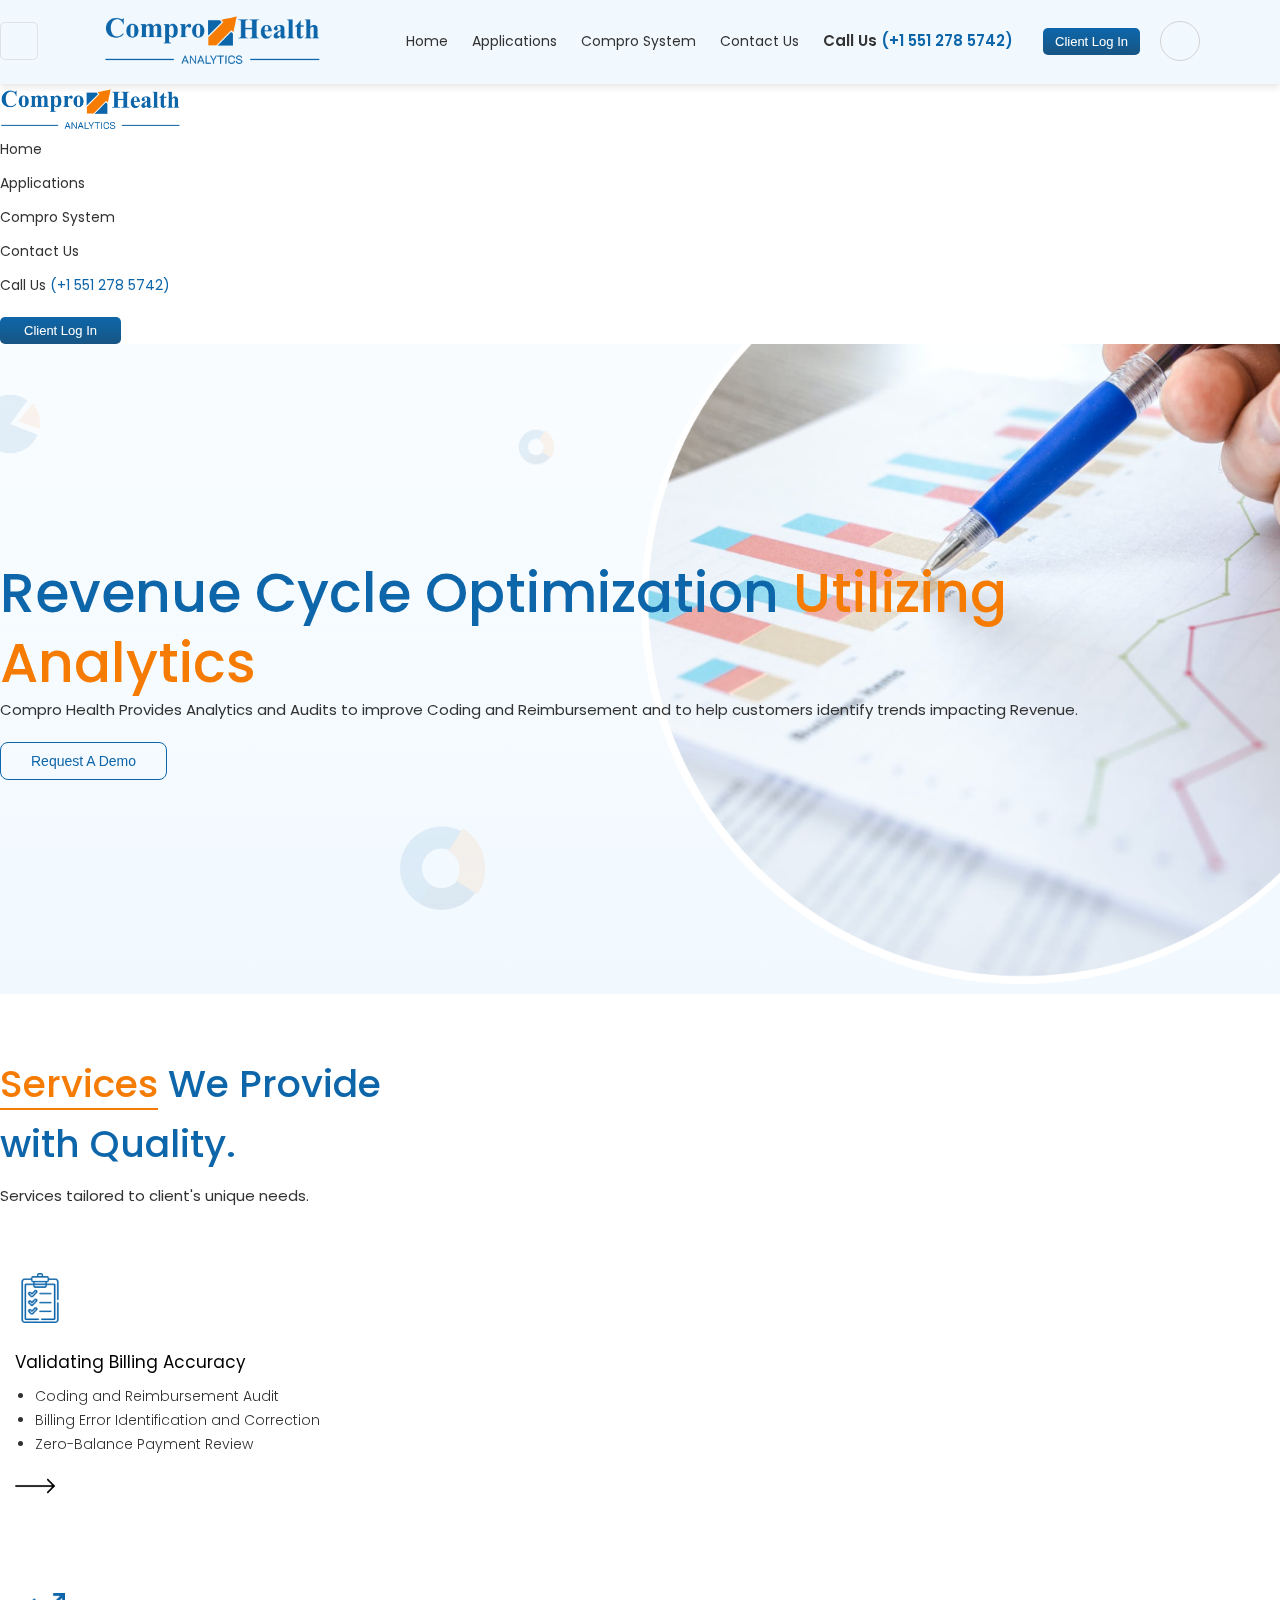
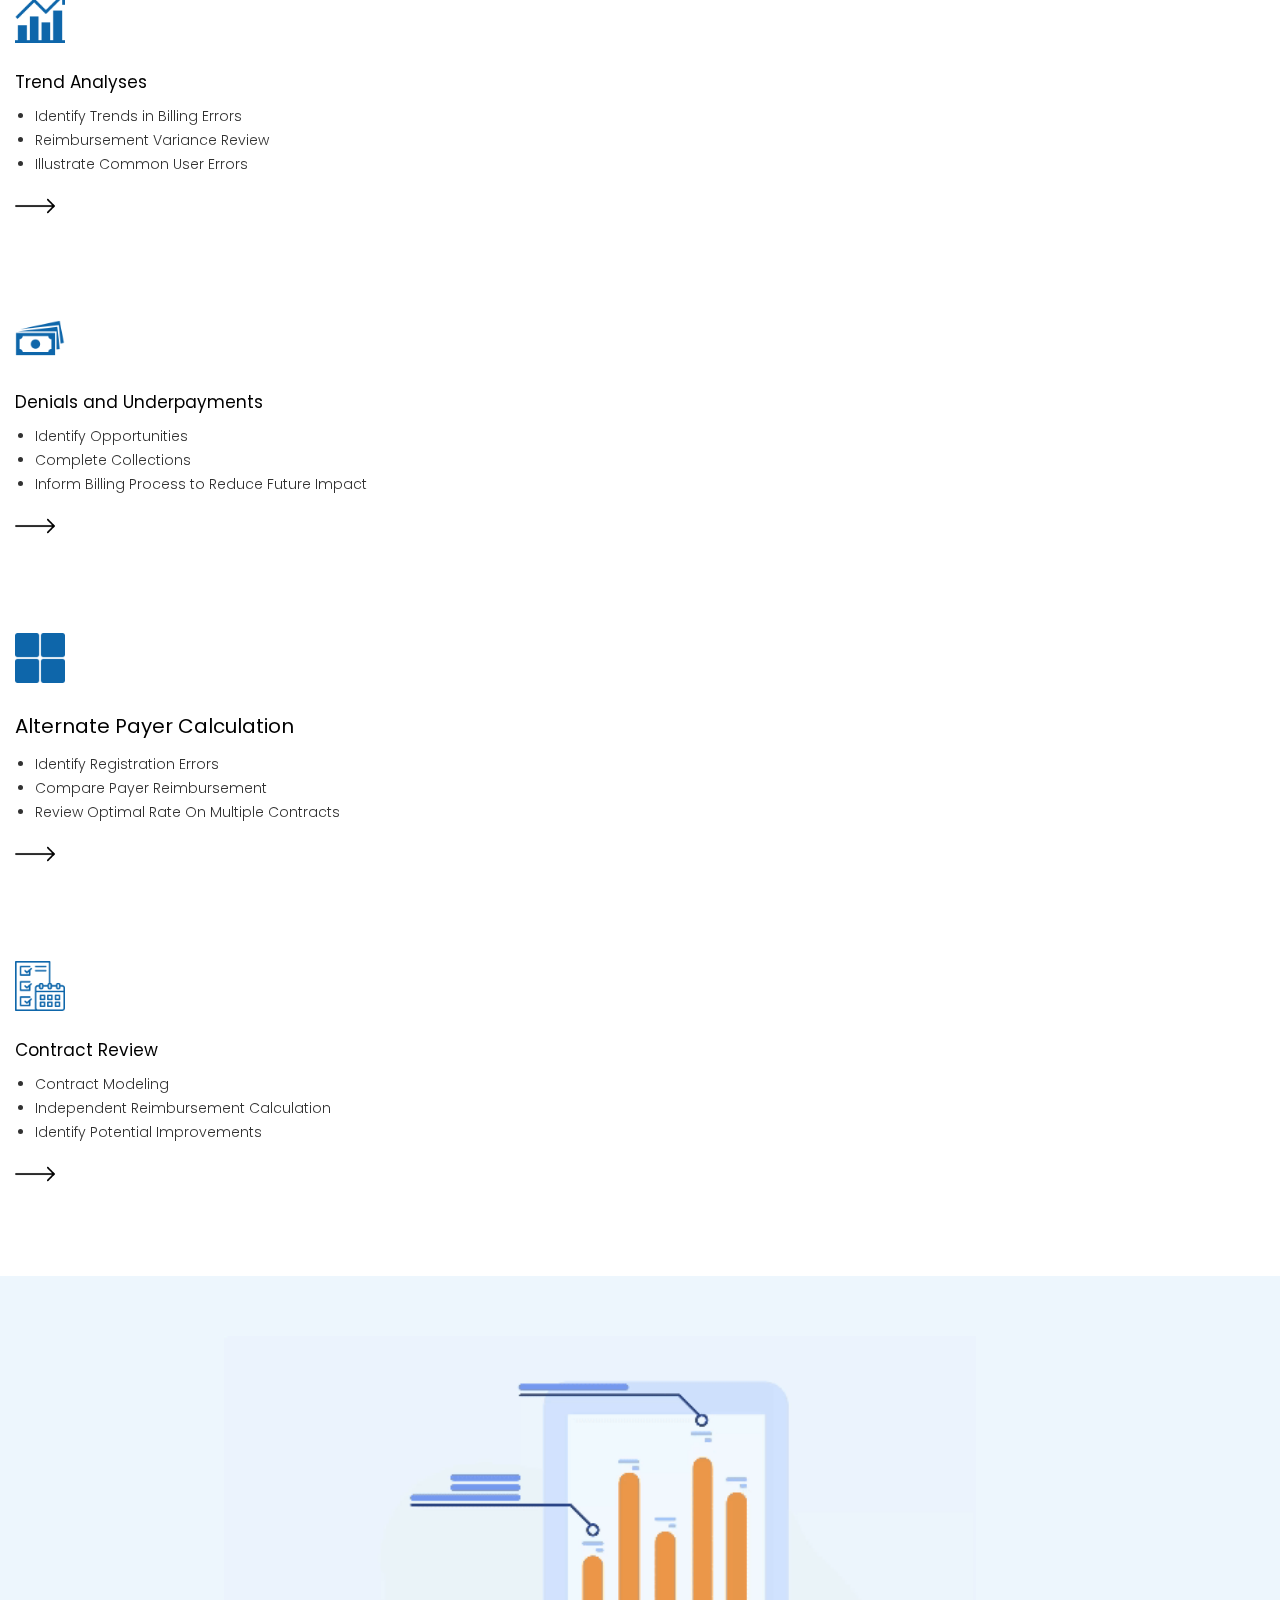
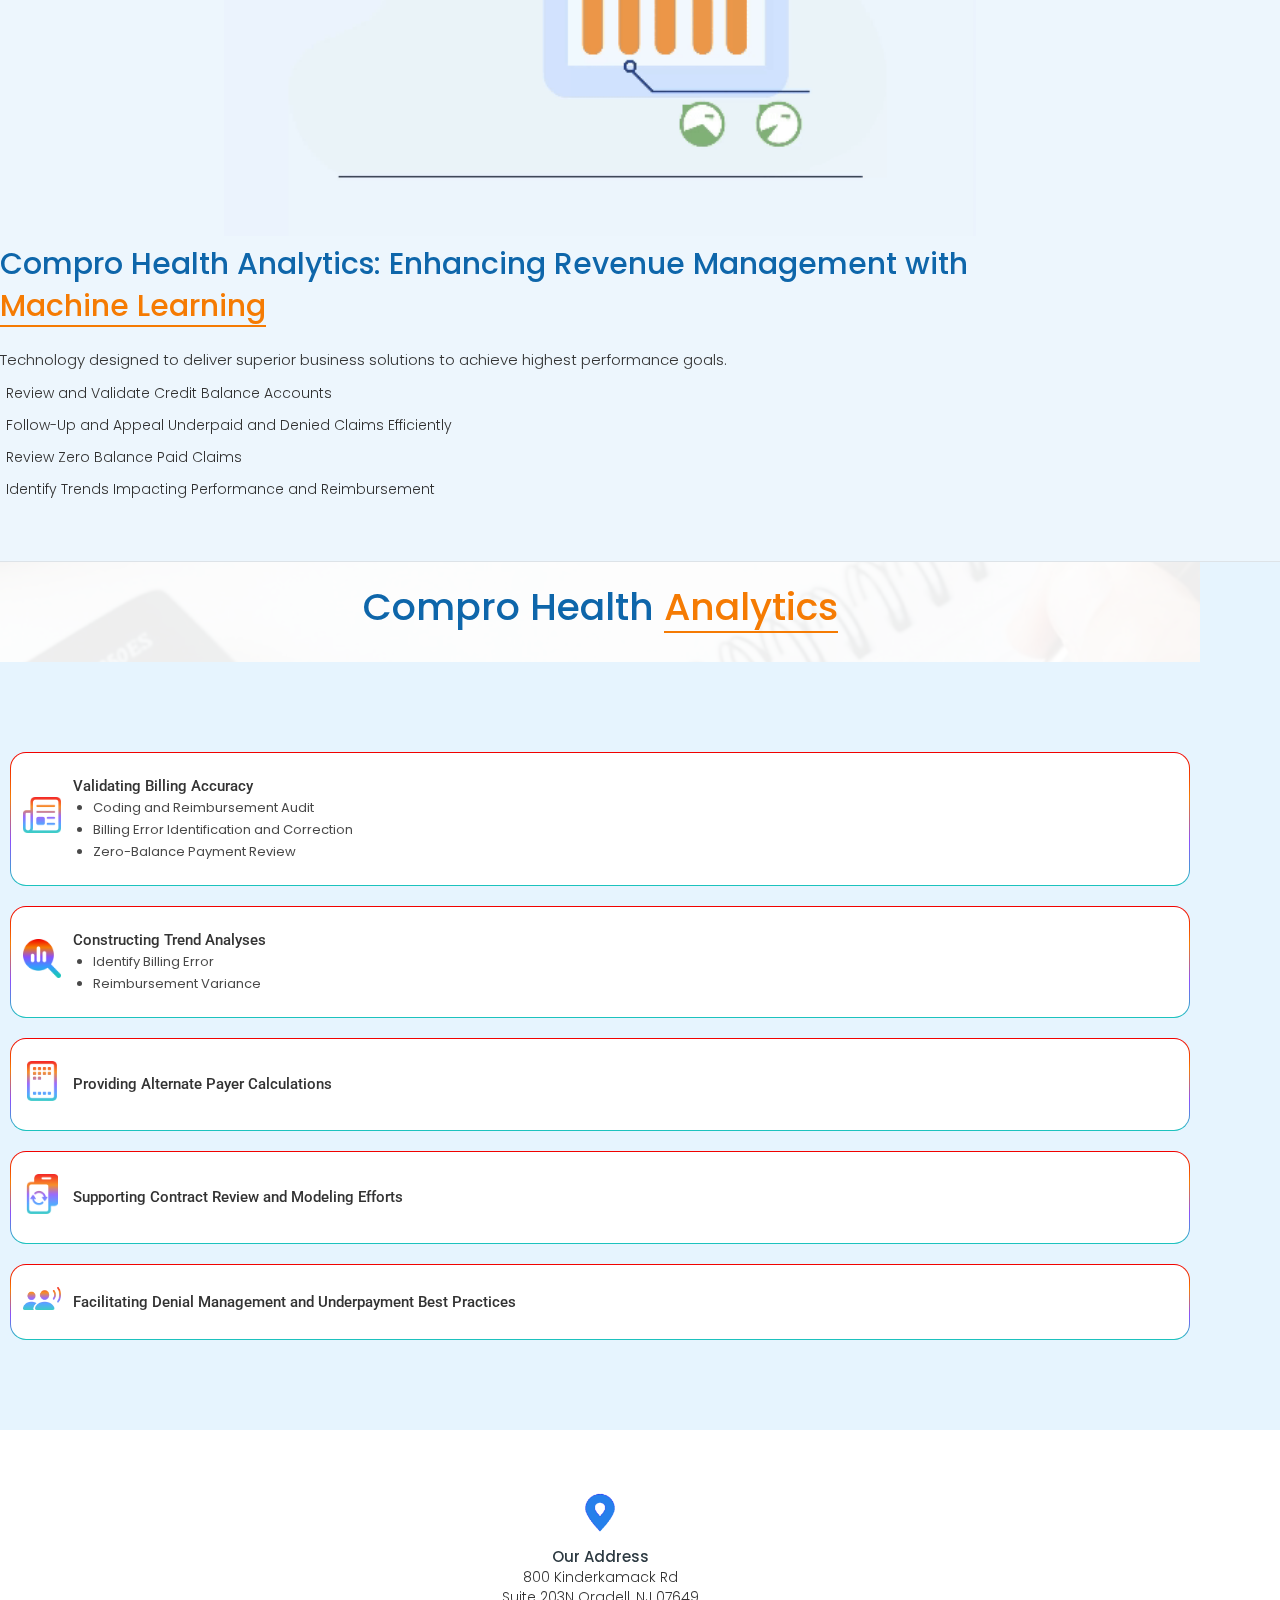
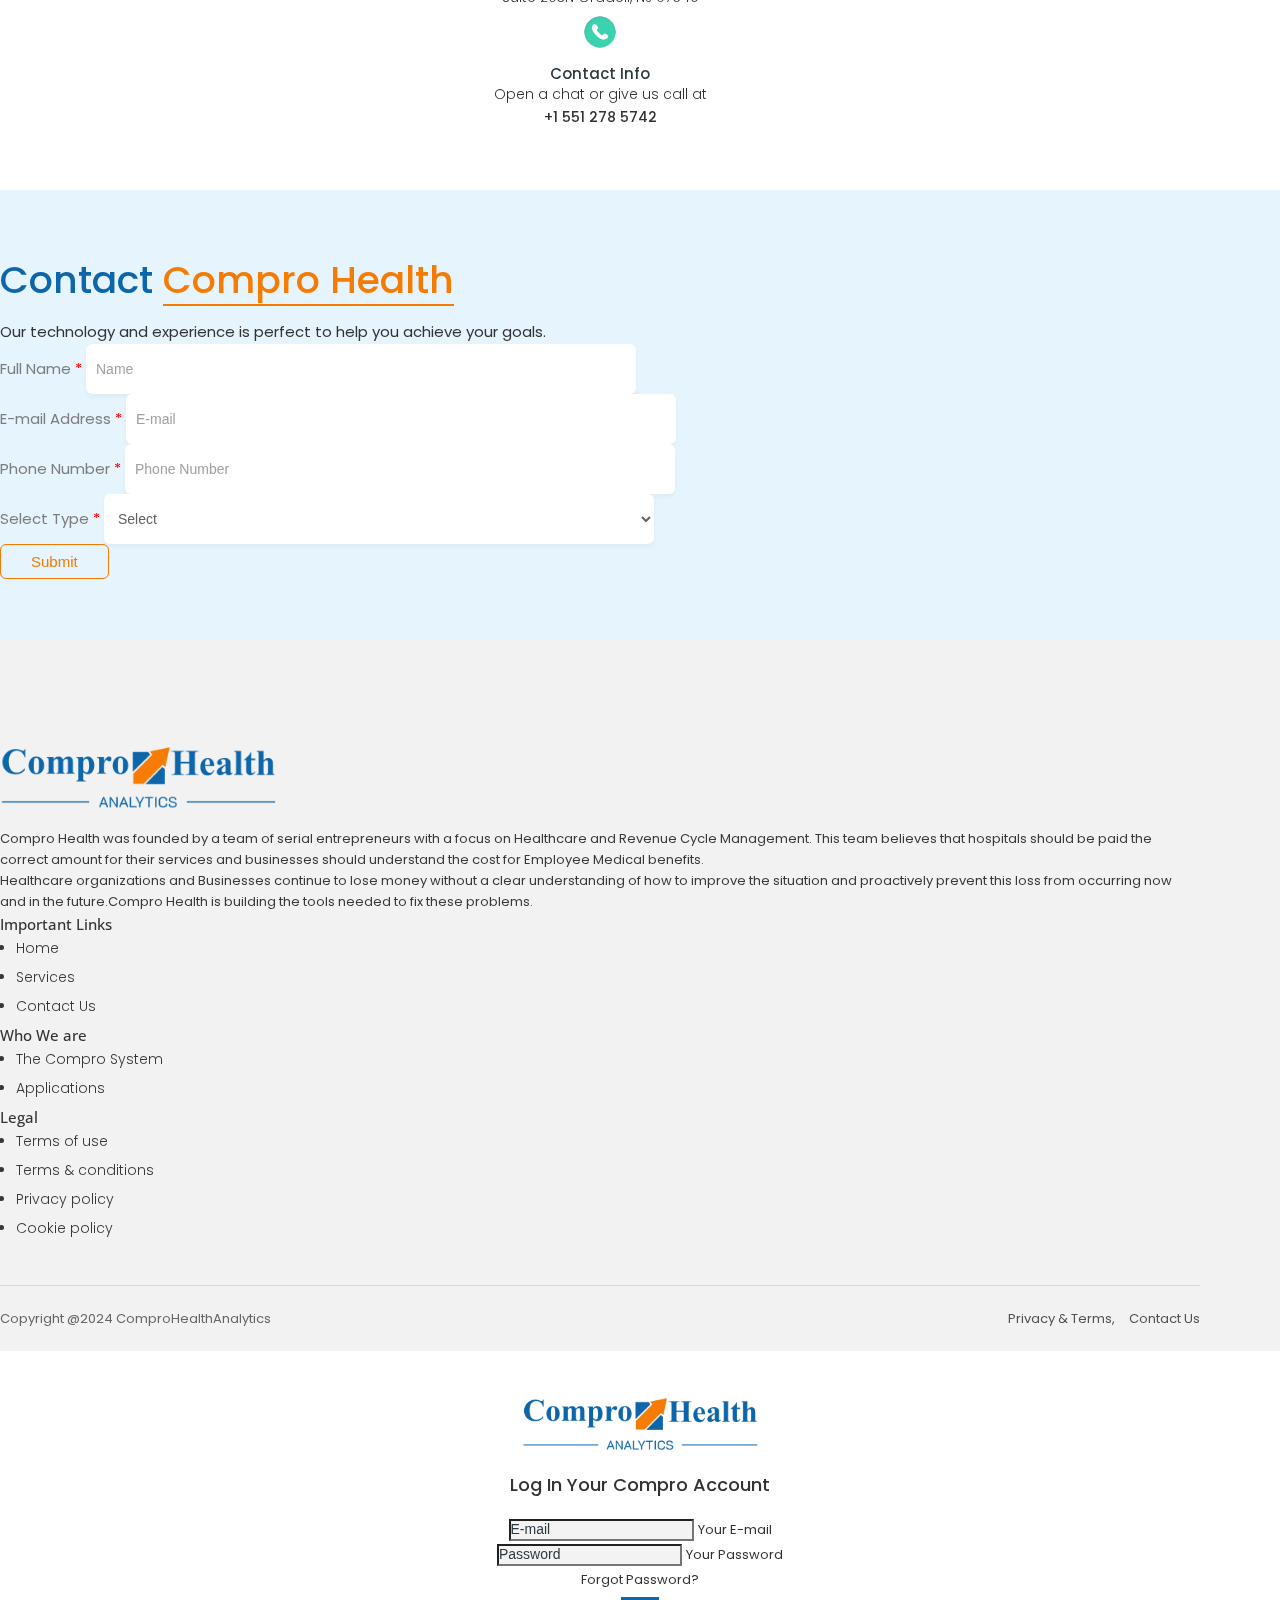
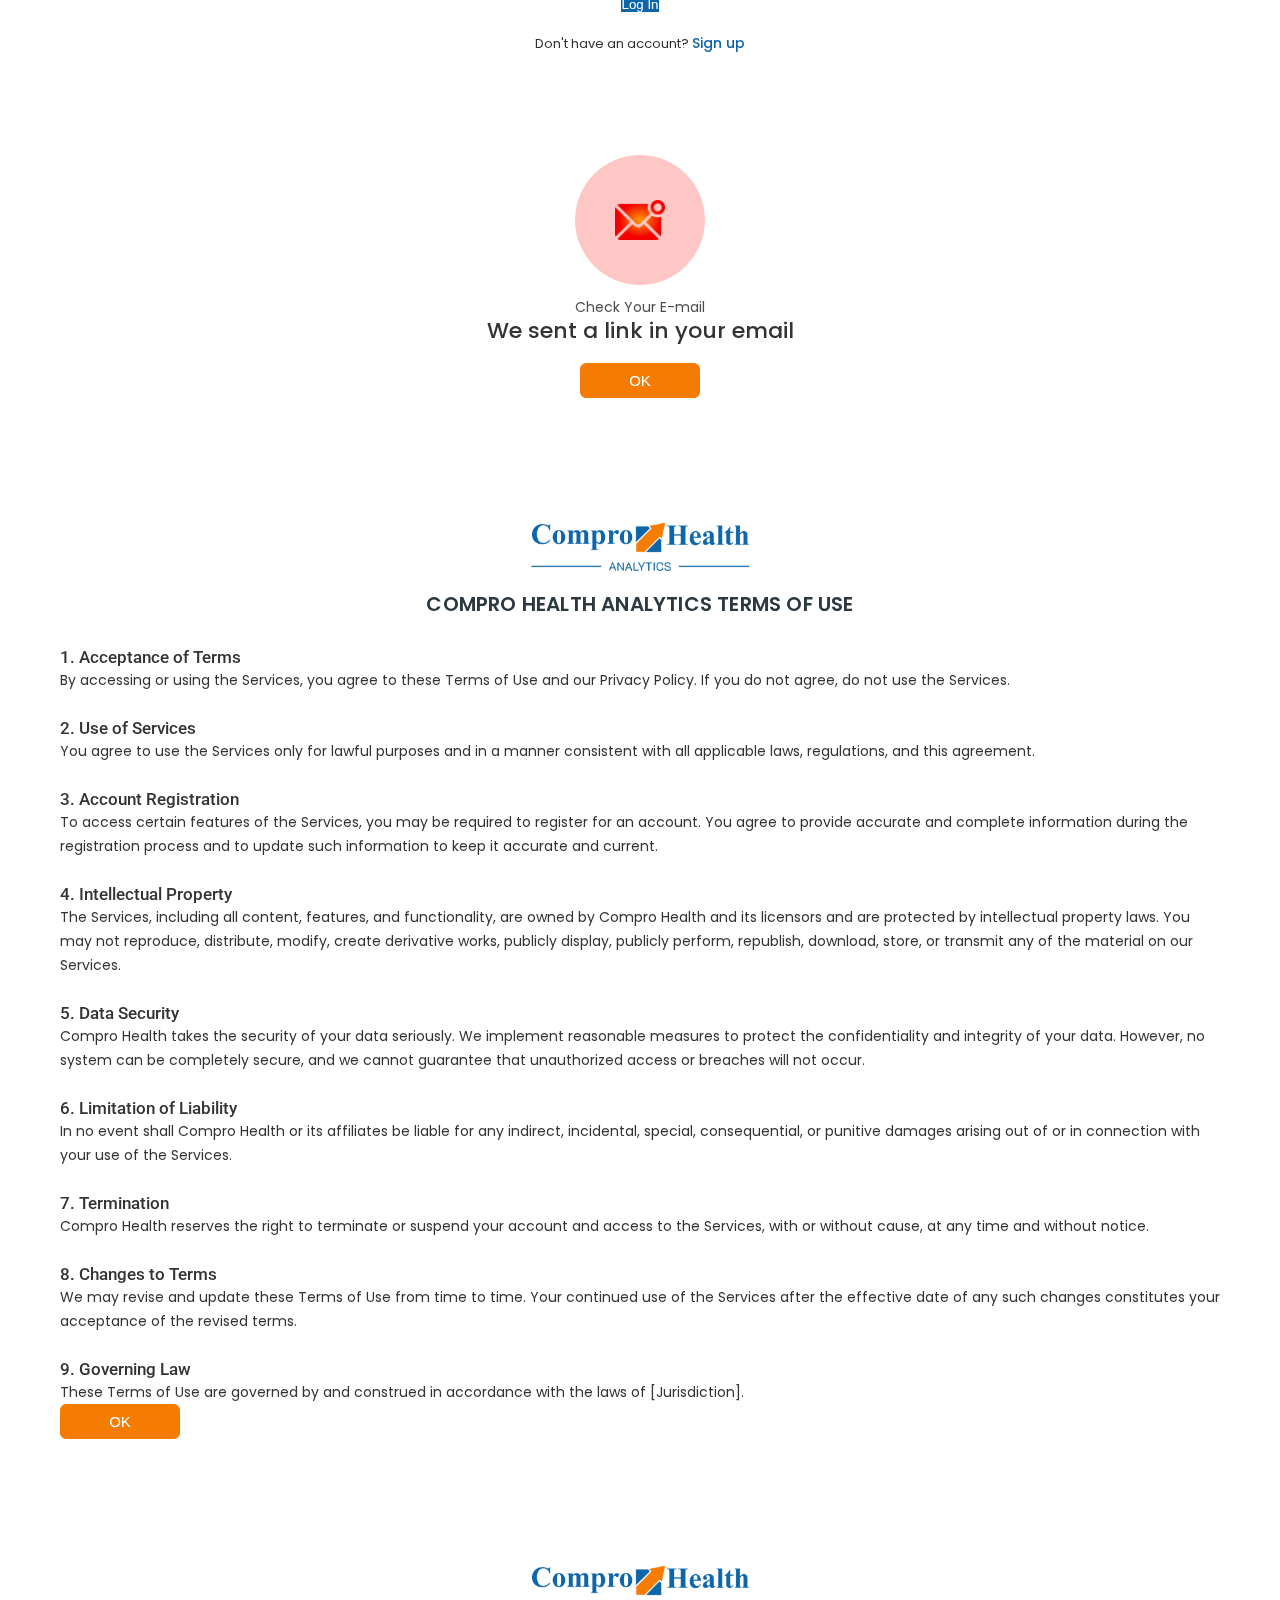
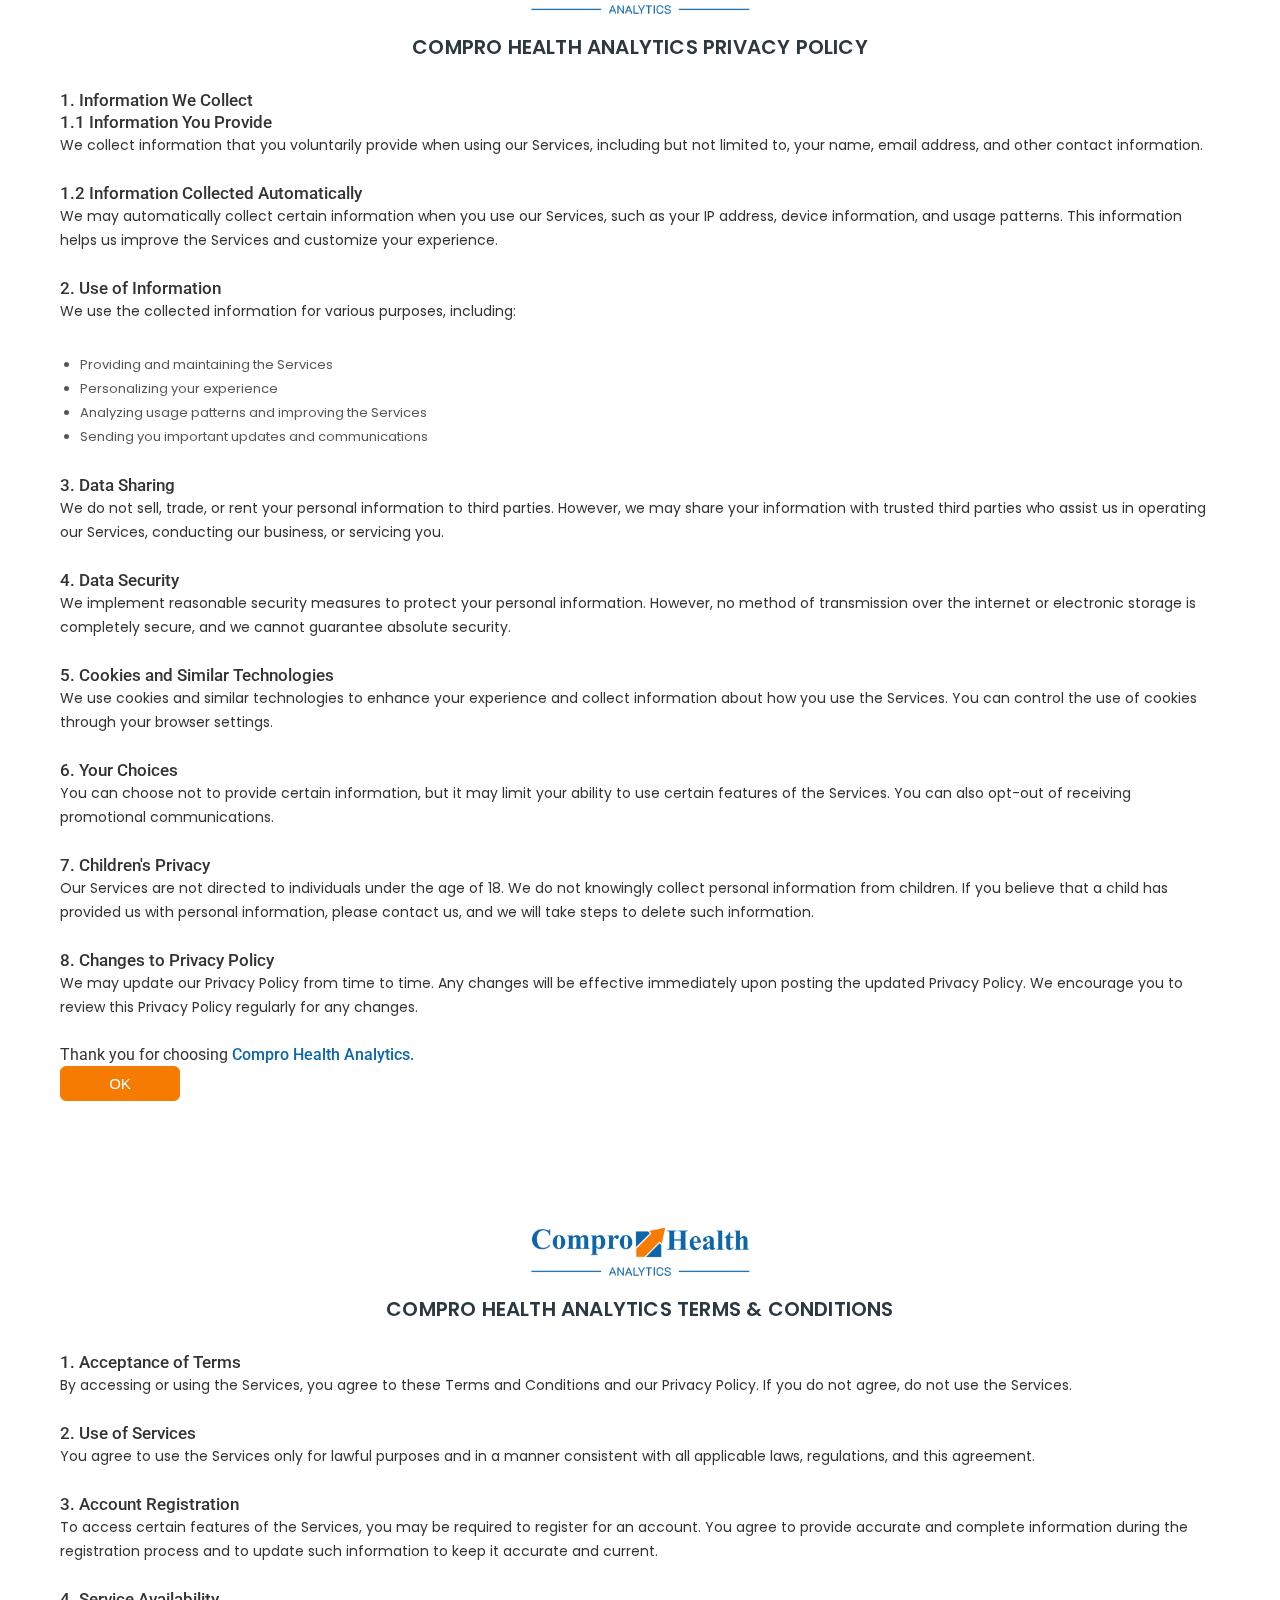
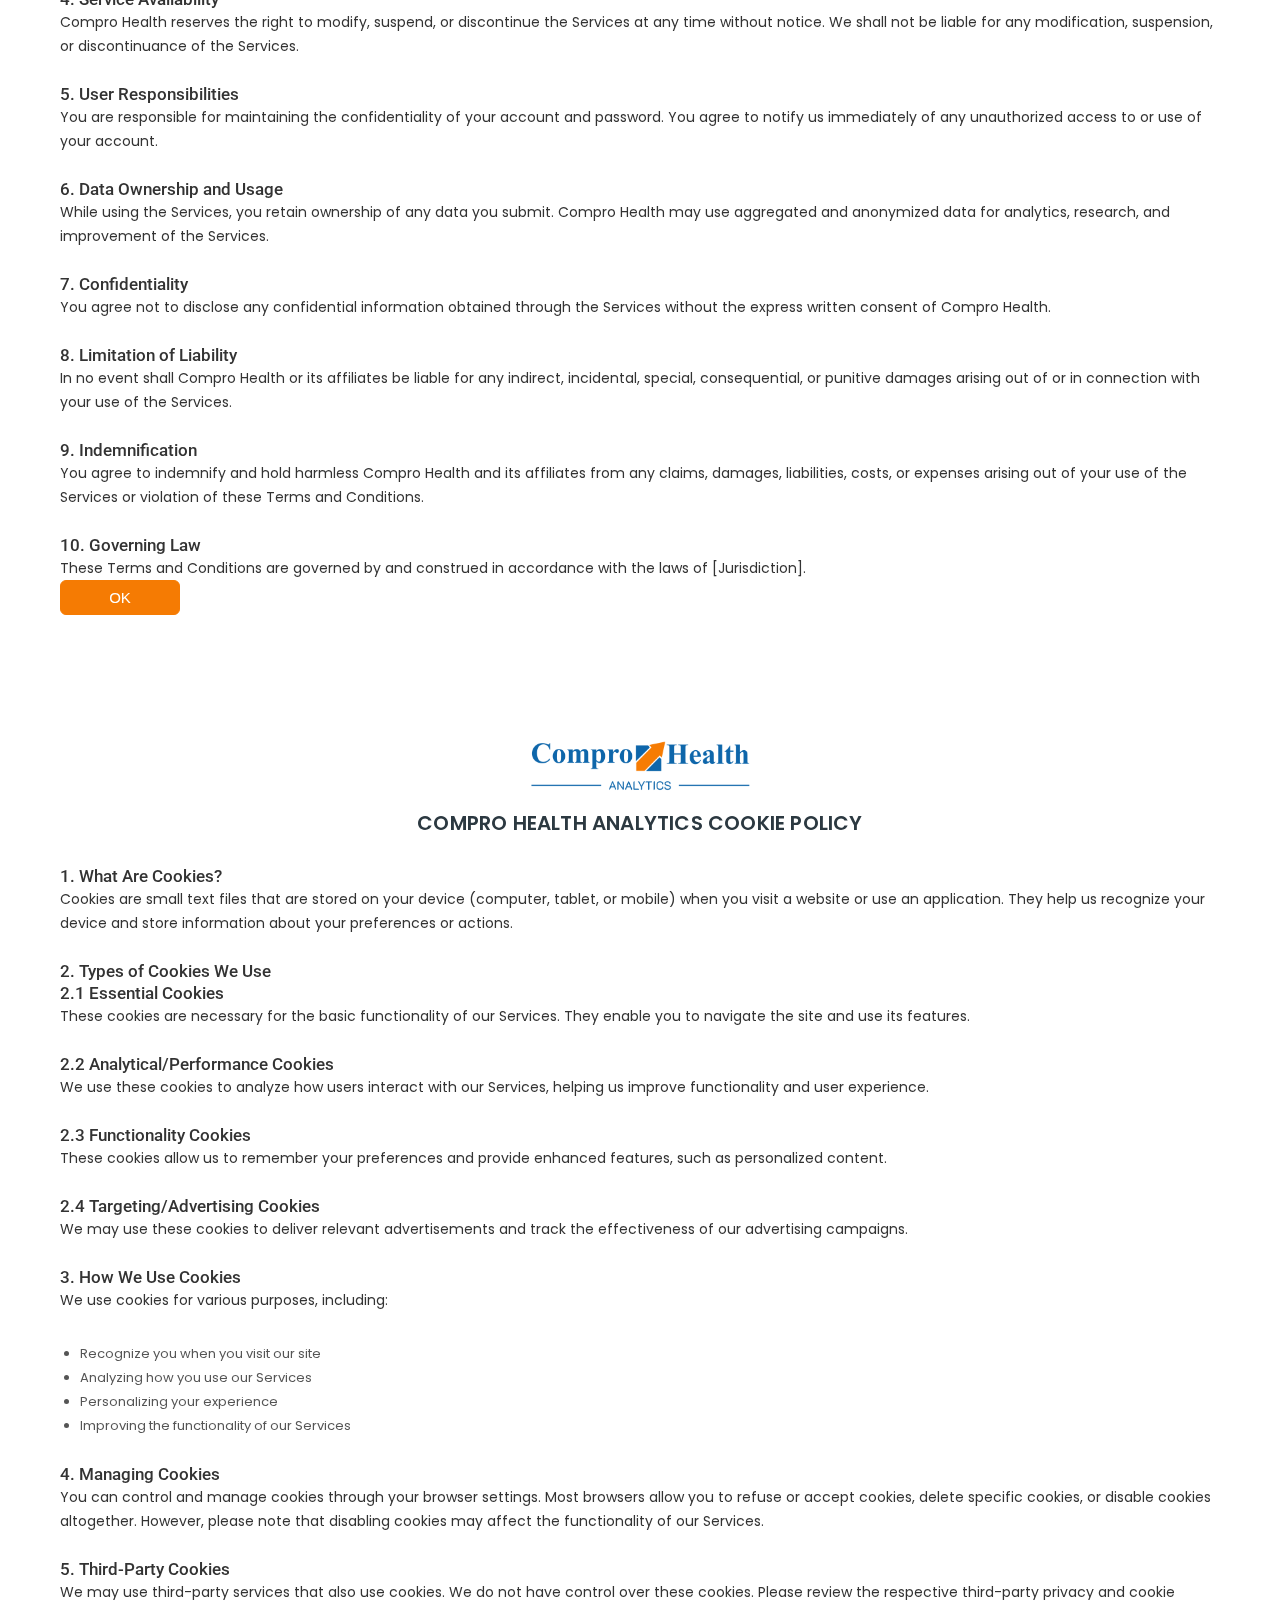
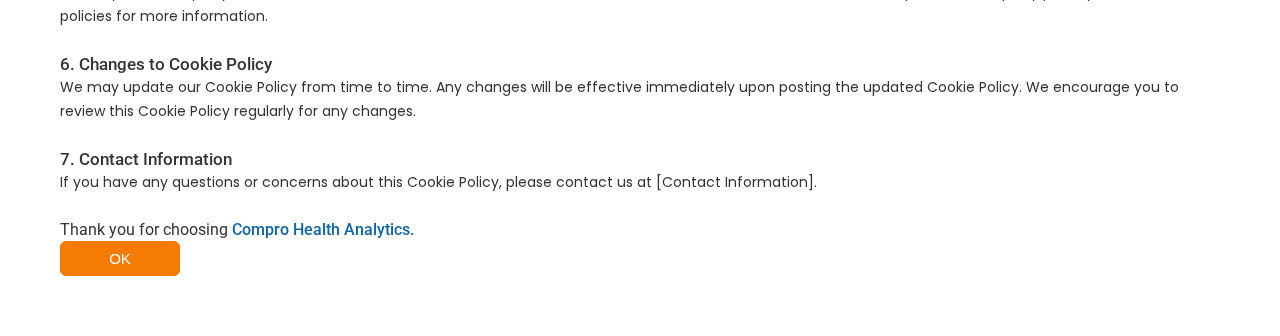
<file: index.html>
<!DOCTYPE html>
<html lang="en">

<head>
    <meta charset="UTF-8">
    <meta http-equiv="X-UA-Compatible" content="IE=edge">
    <meta name="viewport" content="width=device-width, initial-scale=1.0">
    <title> Compro Health </title>
    <link rel="icon" type="image/x-icon" href="./images/favicon.png">
    <link href="https://cdn.jsdelivr.net/npm/bootstrap@5.0.2/dist/css/bootstrap.min.css" rel="stylesheet"
        integrity="sha384-EVSTQN3/azprG1Anm3QDgpJLIm9Nao0Yz1ztcQTwFspd3yD65VohhpuuCOmLASjC" crossorigin="anonymous">
    <link rel="stylesheet" href="https://cdnjs.cloudflare.com/ajax/libs/font-awesome/6.3.0/css/all.min.css"
        integrity="sha512-SzlrxWUlpfuzQ+pcUCosxcglQRNAq/DZjVsC0lE40xsADsfeQoEypE+enwcOiGjk/bSuGGKHEyjSoQ1zVisanQ=="
        crossorigin="anonymous" referrerpolicy="no-referrer" />
    <link href="https://unpkg.com/aos@2.3.1/dist/aos.css" rel="stylesheet">
    <link
        href="https://fonts.googleapis.com/css2?family=Open+Sans:wght@400;500;600;700;800&amp;family=Poppins:wght@400;500;600;700;800;900&amp;family=Roboto:wght@300;400;500;700;900&amp;display=swap"
        rel="stylesheet">
    <link href="https://fonts.googleapis.com/css2?family=Poppins:wght@300;400;500;600;700;800;900&display=swap"
        rel="stylesheet">
    <link rel="stylesheet" href="css/style.css">
    <link rel="stylesheet" href="css/responsive.css">
</head>

<body>
    <!-- Search Bar  Start -->
    <div class="searchBar">
        <div class="closebtn">
            <i class="fa-solid fa-xmark"></i>
        </div>
        <div class="searchOverly">
        </div>
        <div class="searchContent">
            <form action="#">
                <input type="text" class="form_control" placeholder="Search something..">
                <div class="saerch_icon closebtn">
                    <i class="fa-solid fa-magnifying-glass"></i>
                </div>
            </form>
        </div>
    </div>
    <!-- Search bar End -->


    <!----- Header Section Start ----->
    <header class="header" id="header">
        <div class="container">
            <div class="header-wrapper">
                <a class="mob-navbar-hamburger d-lg-none d-block" data-bs-toggle="offcanvas"
                    data-bs-target="#offcanvasLeft" aria-controls="offcanvasLeft">
                    <i class="fa-solid fa-bars"></i>
                </a>
                <a href="index.html">
                    <div class="logo">
                        <img src="./images/logo.png" alt="">
                    </div>
                </a>
                <div class="header-conetnt">
                    <ul class="header-nav d-lg-block d-none">
                        <li><a href="index.html"> Home </a></li>
                        <li><a href="#service">Applications</a></li>
                        <li><a href="#system">Compro System</a></li>
                        <li><a href="#contact"> Contact Us </a></li>
                        <li><a href="tel:+88 01234456677" class="call-btn"> Call Us <span>(+1 551 278 5742)</span> </a>
                        </li>
                    </ul>
                    <button class="c-login-btn d-lg-block d-none" data-bs-toggle="modal" data-bs-target="#loginModal">
                        <i class="fa-solid fa-user"></i> Client Log In
                    </button>
                    <div class="search-icon search-Button">
                        <i class="fa-solid fa-magnifying-glass"></i>
                    </div>
                </div>
            </div>
        </div>
    </header>

    <!-- Mobile  Navigate Part Start -->
    <div class="offcanvas offcanvas-start mob-navbar-offcan" tabindex="-1" id="offcanvasLeft"
        aria-labelledby="offcanvasLeftLabel">
        <div class="offcanvas-header">
            <h5 id="offcanvasLeftLabel">
                <a href="index.html">
                    <div class="offcan-logo">
                        <img src="./images/logo.png" alt="">
                    </div>
                </a>
            </h5>
            <button type="button" class="btn-close text-reset" data-bs-dismiss="offcanvas" aria-label="Close"></button>
        </div>
        <div class="offcanvas-body">
            <div class="header-conetnt">
                <ul class="header-nav">
                    <li><a href="index.html" data-bs-dismiss="offcanvas" aria-label="Close"> Home </a></li>
                    <li><a href="#service" data-bs-dismiss="offcanvas" aria-label="Close">Applications</a></li>
                    <li><a href="#system" data-bs-dismiss="offcanvas" aria-label="Close">Compro System</a></li>
                    <li><a href="#contact" data-bs-dismiss="offcanvas" aria-label="Close"> Contact Us </a></li>
                    <li><a href="tel:+88 01234456677"> Call Us <span>(+1 551 278 5742)</span> </a></li>
                </ul>
                <button class="c-login-btn" data-bs-toggle="modal" data-bs-target="#loginModal"
                    data-bs-dismiss="offcanvas" aria-label="Close">
                    <i class="fa-solid fa-user"></i> Client Log In
                </button>
            </div>
        </div>
    </div>
    <!-----  Header Section End  ----->


    <!-----  Hero Section Start  ----->
    <section class="hero">
        <div class="hero-shape-1">
            <img src="./images/homeShape-2.png" alt="">
        </div>
        <div class="hero-shape-2">
            <img src="./images/homeShape-1.png" alt="">
        </div>
        <div class="hero-shape-3">
            <img src="./images/homeShape-3.png" alt="">
        </div>
        <div class="container">
            <div class="hero-wrapper">
                <div class="row">
                    <div class="col-lg-6">
                        <div class="hero-content" data-aos="fade-up" data-aos-easing="ease" data-aos-delay="400">
                            <h1>Revenue Cycle Optimization <span>Utilizing Analytics</span></h1>
                            <p>Compro Health Provides Analytics and Audits to improve Coding and Reimbursement and to
                                help customers identify trends impacting Revenue.</p>
                            <div class="hero-content-bottom">
                                <a href="#contact">
                                    <button class="demo-btn">
                                        Request A Demo
                                    </button>
                                </a>
                            </div>
                        </div>
                    </div>
                    <div class="col-lg-6">
                        <div class="hero-img">
                            <img src="./images/home-round.webp" alt="">
                        </div>
                    </div>
                </div>
            </div>
        </div>
    </section>
    <!-----  Hero Section End  ----->

    <!-----  Service Section Start  ----->
    <section class="service" id="service">
        <div class="container">
            <div class="section-heading">
                <h2><span>Services</span> We Provide <br> with Quality.</h2>
                <h6>Services tailored to client's unique needs.
                </h6>
            </div>
            <div class="service-wrapper">
                <div class="row">
                    <div class="col-lg-4 col-sm-6">
                        <div class="service-card">
                            <div class="service-icon-img">
                                <img src="./images/service_1.png" alt="">
                            </div>
                            <h4>Validating Billing Accuracy</h4>
                            <ul>
                                <li>Coding and Reimbursement Audit</li>
                                <li>Billing Error Identification and Correction</li>
                                <li>Zero-Balance Payment Review</li>
                            </ul>
                            <div class="right-bow">
                                <img src="./images/right-arrow.png" alt="">
                            </div>
                        </div>
                    </div>
                    <div class="col-lg-4 col-sm-6">
                        <div class="service-card">
                            <div class="service-icon-img">
                                <img src="./images/service_2.png" alt="">
                            </div>
                            <h4>Trend Analyses</h4>
                            <ul>
                                <li>Identify Trends in Billing Errors</li>
                                <li>Reimbursement Variance Review</li>
                                <li>Illustrate Common User Errors</li>
                            </ul>
                            <div class="right-bow">
                                <img src="./images/right-arrow.png" alt="">
                            </div>
                        </div>
                    </div>
                    <div class="col-lg-4 col-sm-6">
                        <div class="service-card">
                            <div class="service-icon-img">
                                <img src="./images/service_3.png" alt="">
                            </div>
                            <h4>Denials and Underpayments</h4>
                            <ul>
                                <li>Identify Opportunities</li>
                                <li>Complete Collections</li>
                                <li>Inform Billing Process to Reduce Future
                                    Impact</li>
                            </ul>
                            <div class="right-bow">
                                <img src="./images/right-arrow.png" alt="">
                            </div>
                        </div>
                    </div>
                    <div class="col-lg-4 col-sm-6">
                        <div class="service-card">
                            <div class="service-icon-img">
                                <img src="./images/service_4.png" alt="">
                            </div>
                            <h3>Alternate Payer Calculation</h3>
                            <ul>
                                <li>Identify Registration Errors</li>
                                <li>Compare Payer Reimbursement</li>
                                <li>Review Optimal Rate On Multiple Contracts</li>
                            </ul>
                            <div class="right-bow">
                                <img src="./images/right-arrow.png" alt="">
                            </div>
                        </div>
                    </div>
                    <div class="col-lg-4 col-sm-6">
                        <div class="service-card">
                            <div class="service-icon-img">
                                <img src="./images/service_5.png" alt="">
                            </div>
                            <h4>Contract Review</h4>
                            <ul>
                                <li>Contract Modeling</li>
                                <li>Independent Reimbursement Calculation</li>
                                <li>Identify Potential Improvements</li>
                            </ul>
                            <div class="right-bow">
                                <img src="./images/right-arrow.png" alt="">
                            </div>
                        </div>
                    </div>
                </div>
            </div>
        </div>
    </section>
    <!-----  Service Section End  ----->


    <!-----  Machine Learning Section Start  ----->
    <section class="machine" id="machine">
        <div class="container">
            <div class="machine-wrapper">
                <div class="row align-items-center">
                    <div class="col-lg-6">
                        <div class="machine-img">
                            <img src="./images/animation.gif" alt="">
                        </div>
                    </div>
                    <div class="col-lg-6">
                        <div class="machine-content">
                            <h4>Compro Health Analytics: Enhancing Revenue Management with <br> <span>Machine
                                    Learning</span></h4>
                            <p> Technology designed to deliver superior business
                                solutions to achieve highest performance goals.
                            </p>

                            <ul>
                                <li><i class="fa-solid fa-check"></i> Review and Validate Credit Balance Accounts</li>
                                <li><i class="fa-solid fa-check"></i> Follow-Up and Appeal Underpaid and Denied Claims
                                    Efficiently</li>
                                <li><i class="fa-solid fa-check"></i> Review Zero Balance Paid Claims</li>
                                <li><i class="fa-solid fa-check"></i> Identify Trends Impacting Performance and
                                    Reimbursement</li>
                            </ul>
                        </div>
                    </div>
                </div>
            </div>
        </div>
    </section>
    <!-----  Machine Learning Section End  ----->


    <!----- Compro System Section Start ------>
    <section class="system" id="system">
        <div class="container">
            <!-- <div class="section-heading text-center">
                <h3> The Compro System </h3>
                <h5>How work it </h5>
            </div> -->
            <div class="system-wrapper">
                <div class="row">
                    <div class="col-lg-8">
                        <div class="system-wrapper-right" style="background-image: url(./images/system-money.webp);">
                            <div class="right-content">
                                <h2>Compro Health <span>Analytics</span></h2>
                            </div>
                        </div>
                    </div>
                    <div class="col-lg-4">
                        <div class="system-wrapper-left">
                            <div class="system-card">
                                <div class="card-icon">
                                    <img src="./images/s-1.png" alt="">
                                </div>
                                <div class="card-content">
                                    <h4>Validating Billing Accuracy</h4>
                                    <ul>
                                        <li>Coding and Reimbursement Audit</li>
                                        <li>Billing Error Identification and Correction</li>
                                        <li>Zero-Balance Payment Review</li>
                                    </ul>
                                </div>
                            </div>
                            <div class="system-card">
                                <div class="card-icon">
                                    <img src="./images/s-2.png" alt="">
                                </div>
                                <div class="card-content">
                                    <h4>Constructing Trend Analyses</h4>
                                    <ul>
                                        <li> Identify Billing Error</li>
                                        <li> Reimbursement Variance </li>
                                    </ul>
                                </div>
                            </div>
                            <div class="system-card">
                                <div class="card-icon">
                                    <img src="./images/s-3.png" alt="">
                                </div>
                                <div class="card-content">
                                    <h4>Providing Alternate Payer Calculations</h4>
                                </div>
                            </div>
                            <div class="system-card">
                                <div class="card-icon">
                                    <img src="./images/s-4.png" alt="">
                                </div>
                                <div class="card-content">
                                    <h4>Supporting Contract Review and Modeling Efforts</h4>
                                </div>
                            </div>
                            <div class="system-card">
                                <div class="card-icon">
                                    <img src="./images/s-5.png" alt="">
                                </div>
                                <div class="card-content">
                                    <h4>Facilitating Denial Management and Underpayment Best Practices</h4>
                                </div>
                            </div>
                        </div>
                    </div>
                </div>
            </div>
        </div>
    </section>
    <!----- Compro System Section End ------>


    <!----- Case Study Section Start ------>
    <section class="information">
        <div class="container">
            <div class="information-wrapper">
                <div class="row justify-content-center">
                    <div class="col-lg-4 col-md-6 col-sm-6 col-12">
                        <div class="information-wrap">
                            <div class="icon">
                                <img src="./images/info-1.png" alt="">
                            </div>
                            <h5>Our Address</h5>
                            <p>800 Kinderkamack Rd <br> Suite 203N Oradell, NJ 07649</p>
                        </div>
                    </div>
                    <div class="col-lg-4 col-md-6 col-sm-6 col-12">
                        <div class="information-wrap">
                            <div class="icon">
                                <img src="./images/info-2.png" alt="">
                            </div>
                            <h5>Contact Info </h5>
                            <p>Open a chat or give us call at <br> <span>+1 551 278 5742</span> </p>
                        </div>
                    </div>
                </div>
            </div>
        </div>
    </section>
    <!----- Case Study Section End ------>


    <!----- Send Message Section Start ------>
    <section class="message" id="contact">
        <div class="container">
            <div class="message-wrapper">
                <div class="row align-items-center">
                    <div class="col-lg-6">
                        <div class="section-heading">
                            <h2>Contact <span>Compro Health</span></h2>
                            <h6>Our technology and experience is perfect to help you achieve your goals.</h6>
                        </div>
                    </div>
                    <div class="col-lg-6">
                        <div class="message-form">
                            <form action="#">
                                <div class="row">
                                    <div class="col-lg-12">
                                        <label for="name"> Full Name <span>*</span> </label>
                                        <input type="text" class="form-controll" id="name" name="" placeholder="Name">
                                    </div>
                                    <div class="col-lg-12 mt-4">
                                        <label for="email"> E-mail Address <span>*</span> </label>
                                        <input type="email" class="form-controll" id="email" name=""
                                            placeholder="E-mail">
                                    </div>
                                    <div class="col-lg-12 mt-4">
                                        <label for="number"> Phone Number <span>*</span> </label>
                                        <input type="number" class="form-controll" id="number" name=""
                                            placeholder="Phone Number">
                                    </div>
                                    <div class="col-lg-12">
                                        <label for="type" class="mt-4">Select Type <span>*</span></label>
                                        <select class="form-select form-controll" aria-label="Default select example">
                                            <option selected>Select</option>
                                            <option value="1">One</option>
                                            <option value="2">Two</option>
                                            <option value="3">Three</option>
                                        </select>
                                    </div>
                                    <div class="col-lg-12 mt-4">
                                        <a data-bs-toggle="modal" data-bs-target="#massageRequestModal">
                                            <button class="submit-btn">
                                                Submit
                                            </button>
                                        </a>
                                    </div>
                                </div>
                            </form>
                        </div>
                    </div>
                </div>
            </div>
        </div>
    </section>
    <!----- Send Message Section End ----->


    <!----- Footer Section Start ------>
    <section class="footer">
        <div class="container">
            <div class="footer_wrapper">
                <div class="row">
                    <div class="col-lg-6 col-sm-12 col-12">
                        <div class="footer_wrap">
                            <a href="index.html">
                                <div class="footer_logo">
                                    <img src="./images/logo.png" alt="">
                                </div>
                            </a>
                            <p>Compro Health was founded by a team of serial entrepreneurs with a focus on Healthcare
                                and Revenue Cycle Management. This team believes that hospitals should be paid the
                                correct amount for their services and businesses should understand the cost for Employee
                                Medical benefits. </p>
                            <p>Healthcare organizations and Businesses continue to lose money without a clear
                                understanding of how to improve the situation and proactively prevent this loss from
                                occurring now and in the future.Compro Health is building the tools needed to fix these
                                problems.</p>
                        </div>
                    </div>
                    <div class="col-lg-2 col-sm-4 col-6">
                        <div class="footer_wrap">
                            <h4>Important Links</h4>
                            <ul>
                                <li><a href="index.html"> Home </a></li>
                                <li><a href="#service"> Services </a></li>
                                <li><a href="#contact"> Contact Us </a></li>
                            </ul>
                        </div>
                    </div>

                    <div class="col-lg-2 col-sm-4 col-6">
                        <div class="footer_wrap">
                            <h4> Who We are </h4>
                            <ul>
                                <li><a href="#system"> The Compro System </a></li>
                                <li><a href="#service"> Applications </a></li>
                            </ul>
                        </div>
                    </div>

                    <div class="col-lg-2 col-sm-4 col-6">
                        <div class="footer_wrap">
                            <h4> Legal </h4>
                            <ul>
                                <li><a data-bs-toggle="modal" data-bs-target="#termOfUseModal"> Terms of use </a></li>
                                <li><a data-bs-toggle="modal" data-bs-target="#privacyPolicyModal"> Terms & conditions
                                    </a></li>
                                <li><a data-bs-toggle="modal" data-bs-target="#termConditionModal"> Privacy policy </a>
                                </li>
                                <li><a data-bs-toggle="modal" data-bs-target="#cookieModal"> Cookie policy </a></li>
                            </ul>
                        </div>
                    </div>
                </div>
            </div>
            <div class="footer_bottom">
                <span> Copyright @2024 ComproHealthAnalytics </span>
                <ul>
                    <li><a data-bs-toggle="modal" data-bs-target="#privacyPolicyModal"> Privacy & Terms, </a></li>
                    <li><a href="#contact"> Contact Us </a></li>
                </ul>
            </div>
        </div>
    </section>
    <!----- Footer Section End ------>

    <!-- Back to top button -->
    <a id="back-to-top"></a>


    <!-------- Modal Parts ------->

    <!--- Login Modal --->
    <div class="modal fade loginModal " id="loginModal" tabindex="-1" aria-labelledby="exampleModalLabel"
        aria-hidden="true">
        <div class="modal-dialog modal-dialog-centered modal-lg">
            <div class="modal-content">
                <div class="modal-body">
                    <div class="login-body-content">
                        <div class="logo">
                            <img src="./images/logo.png" alt="">
                        </div>
                        <h4>Log In Your Compro Account</h4>
                        <div class="login-form">
                            <form>
                                <div class="form-floating mb-3">
                                    <input type="email" class="form-control" name="" id="floatingInput"
                                        placeholder="E-mail">
                                    <label for="floatingInput">Your E-mail</label>
                                </div>
                                <div class="form-floating">
                                    <input type="password" class="form-control" name="" id="floatingPassword"
                                        placeholder="Password">
                                    <label for="floatingPassword">Your Password</label>
                                </div>
                                <div class="form-managment text-end mt-2">
                                    <span> Forgot Password? </span>
                                </div>
                                <div class="d-grid  col-12 mx-auto mt-3">
                                    <button class="btn loginBtn" type="button">Log In</button>
                                </div>
                                <div class="sign-up-btn">
                                    Don't have an account? <span>Sign up</span>
                                </div>
                            </form>
                        </div>
                    </div>
                </div>
            </div>
        </div>
    </div>

    <!--- Demo Reqiuest Sent Message --->
    <div class="modal fade message-modal" id="massageRequestModal" tabindex="-1" aria-labelledby="exampleModalLabel"
        aria-hidden="true">
        <div class="modal-dialog modal-dialog-centered">
            <div class="modal-content">
                <div class="modal-body">
                    <div class="mail-icon">
                        <img src="./images/mail-img.png" alt="">
                    </div>
                    <h6>Check Your E-mail</h6>
                    <h3> We sent a link in your email </h3>
                    <button class="modal-close-btn" data-bs-dismiss="modal"> OK </button>
                </div>
            </div>
        </div>
    </div>

    <!------ Terms Of Use Modal ------>
    <div class="modal fade common-modal" id="termOfUseModal" tabindex="-1" aria-labelledby="exampleModalLabel"
        aria-hidden="true">
        <div class="modal-dialog modal-lg modal-dialog-centered">
            <div class="modal-content">
                <div class="modal-body">
                    <div class="logo">
                        <img src="./images/logo.png" alt="">
                    </div>
                    <div class="common-page-content-wrapper">
                        <h4>Compro Health Analytics <span>Terms of Use</span></h4>
                        <ul>
                            <li>
                                <h5>1. Acceptance of Terms </h5>
                                <p>By accessing or using the Services, you agree to these Terms of Use and our Privacy
                                    Policy.
                                    If you do not agree, do not use the Services.</p>
                            </li>
                            <li>
                                <h5>2. Use of Services </h5>
                                <p>You agree to use the Services only for lawful purposes and in a manner consistent
                                    with all
                                    applicable laws, regulations, and this agreement.</p>
                            </li>
                            <li>
                                <h5>3. Account Registration </h5>
                                <p>To access certain features of the Services, you may be required to register for an
                                    account.
                                    You agree to provide accurate and complete information during the registration
                                    process and
                                    to update such information to keep it accurate and current. </p>
                            </li>
                            <li>
                                <h5> 4. Intellectual Property</h5>
                                <p> The Services, including all content, features, and functionality, are owned by
                                    Compro Health
                                    and its licensors and are protected by intellectual property laws. You may not
                                    reproduce,
                                    distribute, modify, create derivative works, publicly display, publicly perform,
                                    republish,
                                    download, store, or transmit any of the material on our Services.</p>
                            </li>
                            <li>
                                <h5> 5. Data Security </h5>
                                <p> Compro Health takes the security of your data seriously. We implement reasonable
                                    measures to
                                    protect the confidentiality and integrity of your data. However, no system can be
                                    completely
                                    secure, and we cannot guarantee that unauthorized access or breaches will not occur.
                                </p>
                            </li>
                            <li>
                                <h5> 6. Limitation of Liability</h5>
                                <p>In no event shall Compro Health or its affiliates be liable for any indirect,
                                    incidental,
                                    special, consequential, or punitive damages arising out of or in connection with
                                    your use of
                                    the Services.</p>
                            </li>
                            <li>
                                <h5>7. Termination </h5>
                                <p> Compro Health reserves the right to terminate or suspend your account and access to
                                    the
                                    Services, with or without cause, at any time and without notice. </p>
                            </li>
                            <li>
                                <h5> 8. Changes to Terms </h5>
                                <p> We may revise and update these Terms of Use from time to time. Your continued use of
                                    the
                                    Services after the effective date of any such changes constitutes your acceptance of
                                    the
                                    revised terms. </p>
                            </li>
                            <li>
                                <h5>9. Governing Law</h5>
                                <p>These Terms of Use are governed by and construed in accordance with the laws of
                                    [Jurisdiction]. </p>
                            </li>
                        </ul>
                    </div>
                    <div class="d-flex justify-content-center mt-5">
                        <button class="modal-close-btn" data-bs-dismiss="modal"> OK </button>
                    </div>
                </div>
            </div>
        </div>
    </div>

    <!------ Privacy Policy Modal ------>
    <div class="modal fade common-modal" id="privacyPolicyModal" tabindex="-1" aria-labelledby="exampleModalLabel"
        aria-hidden="true">
        <div class="modal-dialog modal-lg modal-dialog-centered">
            <div class="modal-content">
                <div class="modal-body">
                    <div class="logo">
                        <img src="./images/logo.png" alt="">
                    </div>
                    <div class="common-page-content-wrapper">
                        <h4>Compro Health Analytics <span> Privacy Policy </span> </h4>
                        <ul>
                            <li>
                                <h5> 1. Information We Collect </h5>
                                <h5> 1.1 Information You Provide </h5>
                                <p> We collect information that you voluntarily provide when using our Services,
                                    including but
                                    not limited to, your name, email address, and other contact information.
                                </p>
                            </li>
                            <li>
                                <h5>1.2 Information Collected Automatically
                                </h5>
                                <p> We may automatically collect certain information when you use our Services, such as
                                    your IP
                                    address, device information, and usage patterns. This information helps us improve
                                    the
                                    Services and customize your experience.
                                </p>
                            </li>
                            <li>
                                <h5>2. Use of Information
                                </h5>
                                <p> We use the collected information for various purposes, including:
                                </p>
                                <ul>
                                    <li>Providing and maintaining the Services</li>
                                    <li>Personalizing your experience</li>
                                    <li>Analyzing usage patterns and improving the Services</li>
                                    <li>Sending you important updates and communications</li>
                                </ul>
                            </li>
                            <li>
                                <h5> 3. Data Sharing </h5>
                                <p> We do not sell, trade, or rent your personal information to third parties. However,
                                    we may
                                    share your information with trusted third parties who assist us in operating our
                                    Services,
                                    conducting our business, or servicing you.
                                </p>
                            </li>
                            <li>
                                <h5> 4. Data Security
                                </h5>
                                <p> We implement reasonable security measures to protect your personal information.
                                    However, no
                                    method of transmission over the internet or electronic storage is completely secure,
                                    and we
                                    cannot guarantee absolute security.
                                </p>
                            </li>
                            <li>
                                <h5> 5. Cookies and Similar Technologies
                                </h5>
                                <p> We use cookies and similar technologies to enhance your experience and collect
                                    information
                                    about how you use the Services. You can control the use of cookies through your
                                    browser
                                    settings.
                                </p>
                            </li>
                            <li>
                                <h5> 6. Your Choices
                                </h5>
                                <p> You can choose not to provide certain information, but it may limit your ability to
                                    use
                                    certain features of the Services. You can also opt-out of receiving promotional
                                    communications.
                                </p>
                            </li>
                            <li>
                                <h5>7. Children's Privacy
                                </h5>
                                <p> Our Services are not directed to individuals under the age of 18. We do not
                                    knowingly
                                    collect personal information from children. If you believe that a child has provided
                                    us with
                                    personal information, please contact us, and we will take steps to delete such
                                    information.
                                </p>
                            </li>
                            <li>
                                <h5> 8. Changes to Privacy Policy
                                </h5>
                                <p> We may update our Privacy Policy from time to time. Any changes will be effective
                                    immediately upon posting the updated Privacy Policy. We encourage you to review this
                                    Privacy
                                    Policy regularly for any changes.
                                </p>
                            </li>
                            <li>
                                <h6>Thank you for choosing <span>Compro Health Analytics.</span> </h6>
                            </li>
                        </ul>
                    </div>
                    <div class="d-flex justify-content-center mt-5">
                        <button class="modal-close-btn" data-bs-dismiss="modal"> OK </button>
                    </div>
                </div>
            </div>
        </div>
    </div>

    <!------ Terms & Conditions Policy Modal ------>
    <div class="modal fade common-modal" id="termConditionModal" tabindex="-1" aria-labelledby="exampleModalLabel"
        aria-hidden="true">
        <div class="modal-dialog modal-lg modal-dialog-centered">
            <div class="modal-content">
                <div class="modal-body">
                    <div class="logo">
                        <img src="./images/logo.png" alt="">
                    </div>
                    <div class="common-page-content-wrapper">
                        <h4>Compro Health Analytics <span> Terms & Conditions </span> </h4>
                        <ul>
                            <li>
                                <h5> 1. Acceptance of Terms </h5>
                                <p> By accessing or using the Services, you agree to these Terms and Conditions and our
                                    Privacy
                                    Policy. If you do not agree, do not use the Services. </p>
                            </li>
                            <li>
                                <h5> 2. Use of Services
                                </h5>
                                <p> You agree to use the Services only for lawful purposes and in a manner consistent
                                    with all
                                    applicable laws, regulations, and this agreement.
                                </p>
                            </li>
                            <li>
                                <h5> 3. Account Registration
                                </h5>
                                <p> To access certain features of the Services, you may be required to register for an
                                    account.
                                    You agree to provide accurate and complete information during the registration
                                    process and
                                    to update such information to keep it accurate and current.
                                </p>
                            </li>
                            <li>
                                <h5> 4. Service Availability
                                </h5>
                                <p> Compro Health reserves the right to modify, suspend, or discontinue the Services at
                                    any time
                                    without notice. We shall not be liable for any modification, suspension, or
                                    discontinuance
                                    of the Services.
                                </p>
                            </li>
                            <li>
                                <h5>5. User Responsibilities
                                </h5>
                                <p> You are responsible for maintaining the confidentiality of your account and
                                    password. You
                                    agree to notify us immediately of any unauthorized access to or use of your account.
                                </p>
                            </li>
                            <li>
                                <h5> 6. Data Ownership and Usage
                                </h5>
                                <p> While using the Services, you retain ownership of any data you submit. Compro Health
                                    may use
                                    aggregated and anonymized data for analytics, research, and improvement of the
                                    Services.
                                </p>
                            </li>
                            <li>
                                <h5>7. Confidentiality
                                </h5>
                                <p> You agree not to disclose any confidential information obtained through the Services
                                    without
                                    the express written consent of Compro Health.
                                </p>
                            </li>
                            <li>
                                <h5>8. Limitation of Liability
                                </h5>
                                <p> In no event shall Compro Health or its affiliates be liable for any indirect,
                                    incidental,
                                    special, consequential, or punitive damages arising out of or in connection with
                                    your use of
                                    the Services.
                                </p>
                            </li>
                            <li>
                                <h5>9. Indemnification
                                </h5>
                                <p> You agree to indemnify and hold harmless Compro Health and its affiliates from any
                                    claims,
                                    damages, liabilities, costs, or expenses arising out of your use of the Services or
                                    violation of these Terms and Conditions.
                                </p>
                            </li>
                            <li>
                                <h5> 10. Governing Law
                                </h5>
                                <p> These Terms and Conditions are governed by and construed in accordance with the laws
                                    of
                                    [Jurisdiction].
                                </p>
                            </li>
                        </ul>
                    </div>
                    <div class="d-flex justify-content-center mt-5">
                        <button class="modal-close-btn" data-bs-dismiss="modal"> OK </button>
                    </div>
                </div>
            </div>
        </div>
    </div>

    <!------ Cookie Policy Modal ------>
    <div class="modal fade common-modal" id="cookieModal" tabindex="-1" aria-labelledby="exampleModalLabel"
        aria-hidden="true">
        <div class="modal-dialog modal-lg modal-dialog-centered">
            <div class="modal-content">
                <div class="modal-body">
                    <div class="logo">
                        <img src="./images/logo.png" alt="">
                    </div>
                    <div class="common-page-content-wrapper">
                        <h4>Compro Health Analytics <span> Cookie Policy </span> </h4>
                        <ul>
                            <li>
                                <h5>1. What Are Cookies?
                                </h5>
                                <p>Cookies are small text files that are stored on your device (computer, tablet, or
                                    mobile)
                                    when you visit a website or use an application. They help us recognize your device
                                    and store
                                    information about your preferences or actions.
                                </p>
                            </li>
                            <li>
                                <h5> 2. Types of Cookies We Use </h5>
                                <h5>2.1 Essential Cookies
                                </h5>
                                <p> These cookies are necessary for the basic functionality of our Services. They enable
                                    you to
                                    navigate the site and use its features.
                                </p>
                            </li>
                            <li>
                                <h5> 2.2 Analytical/Performance Cookies
                                </h5>
                                <p> We use these cookies to analyze how users interact with our Services, helping us
                                    improve
                                    functionality and user experience.
                                </p>
                            </li>
                            <li>
                                <h5> 2.3 Functionality Cookies
                                </h5>
                                <p>These cookies allow us to remember your preferences and provide enhanced features,
                                    such as
                                    personalized content.
                                </p>
                            </li>
                            <li>
                                <h5> 2.4 Targeting/Advertising Cookies
                                </h5>
                                <p> We may use these cookies to deliver relevant advertisements and track the
                                    effectiveness of
                                    our advertising campaigns.
                                </p>
                            </li>
                            <li>
                                <h5>3. How We Use Cookies
                                </h5>
                                <p> We use cookies for various purposes, including:
                                </p>
                                <ul>
                                    <li>Recognize you when you visit our site
                                    </li>
                                    <li>Analyzing how you use our Services
                                    </li>
                                    <li>Personalizing your experience
                                    </li>
                                    <li>Improving the functionality of our Services
                                    </li>
                                </ul>
                            </li>
                            <li>
                                <h5> 4. Managing Cookies
                                </h5>
                                <p> You can control and manage cookies through your browser settings. Most browsers
                                    allow you to
                                    refuse or accept cookies, delete specific cookies, or disable cookies altogether.
                                    However,
                                    please note that disabling cookies may affect the functionality of our Services.
                                </p>
                            </li>
                            <li>
                                <h5> 5. Third-Party Cookies
                                </h5>
                                <p>We may use third-party services that also use cookies. We do not have control over
                                    these
                                    cookies. Please review the respective third-party privacy and cookie policies for
                                    more
                                    information.
                                </p>
                            </li>
                            <li>
                                <h5>6. Changes to Cookie Policy
                                </h5>
                                <p> We may update our Cookie Policy from time to time. Any changes will be effective
                                    immediately
                                    upon posting the updated Cookie Policy. We encourage you to review this Cookie
                                    Policy
                                    regularly for any changes.
                                </p>
                            </li>
                            <li>
                                <h5> 7. Contact Information
                                </h5>
                                <p> If you have any questions or concerns about this Cookie Policy, please contact us at
                                    [Contact Information].
                                </p>
                            </li>

                            <li>
                                <h6>Thank you for choosing <span>Compro Health Analytics.</span> </h6>

                            </li>
                        </ul>
                    </div>
                    <div class="d-flex justify-content-center mt-5">
                        <button class="modal-close-btn" data-bs-dismiss="modal"> OK </button>
                    </div>
                </div>
            </div>
        </div>
    </div>



    <!-- Javascript Script Linker Part
--------------------------------------------------->
    <script src="js/jquery-3.6.0.min.js"></script>
    <script src="https://cdn.jsdelivr.net/npm/bootstrap@5.0.2/dist/js/bootstrap.bundle.min.js"
        integrity="sha384-MrcW6ZMFYlzcLA8Nl+NtUVF0sA7MsXsP1UyJoMp4YLEuNSfAP+JcXn/tWtIaxVXM"
        crossorigin="anonymous"></script>
    <script src="https://unpkg.com/aos@2.3.1/dist/aos.js"></script>
    <script src="js/custom.js"></script>
</body>
</file>
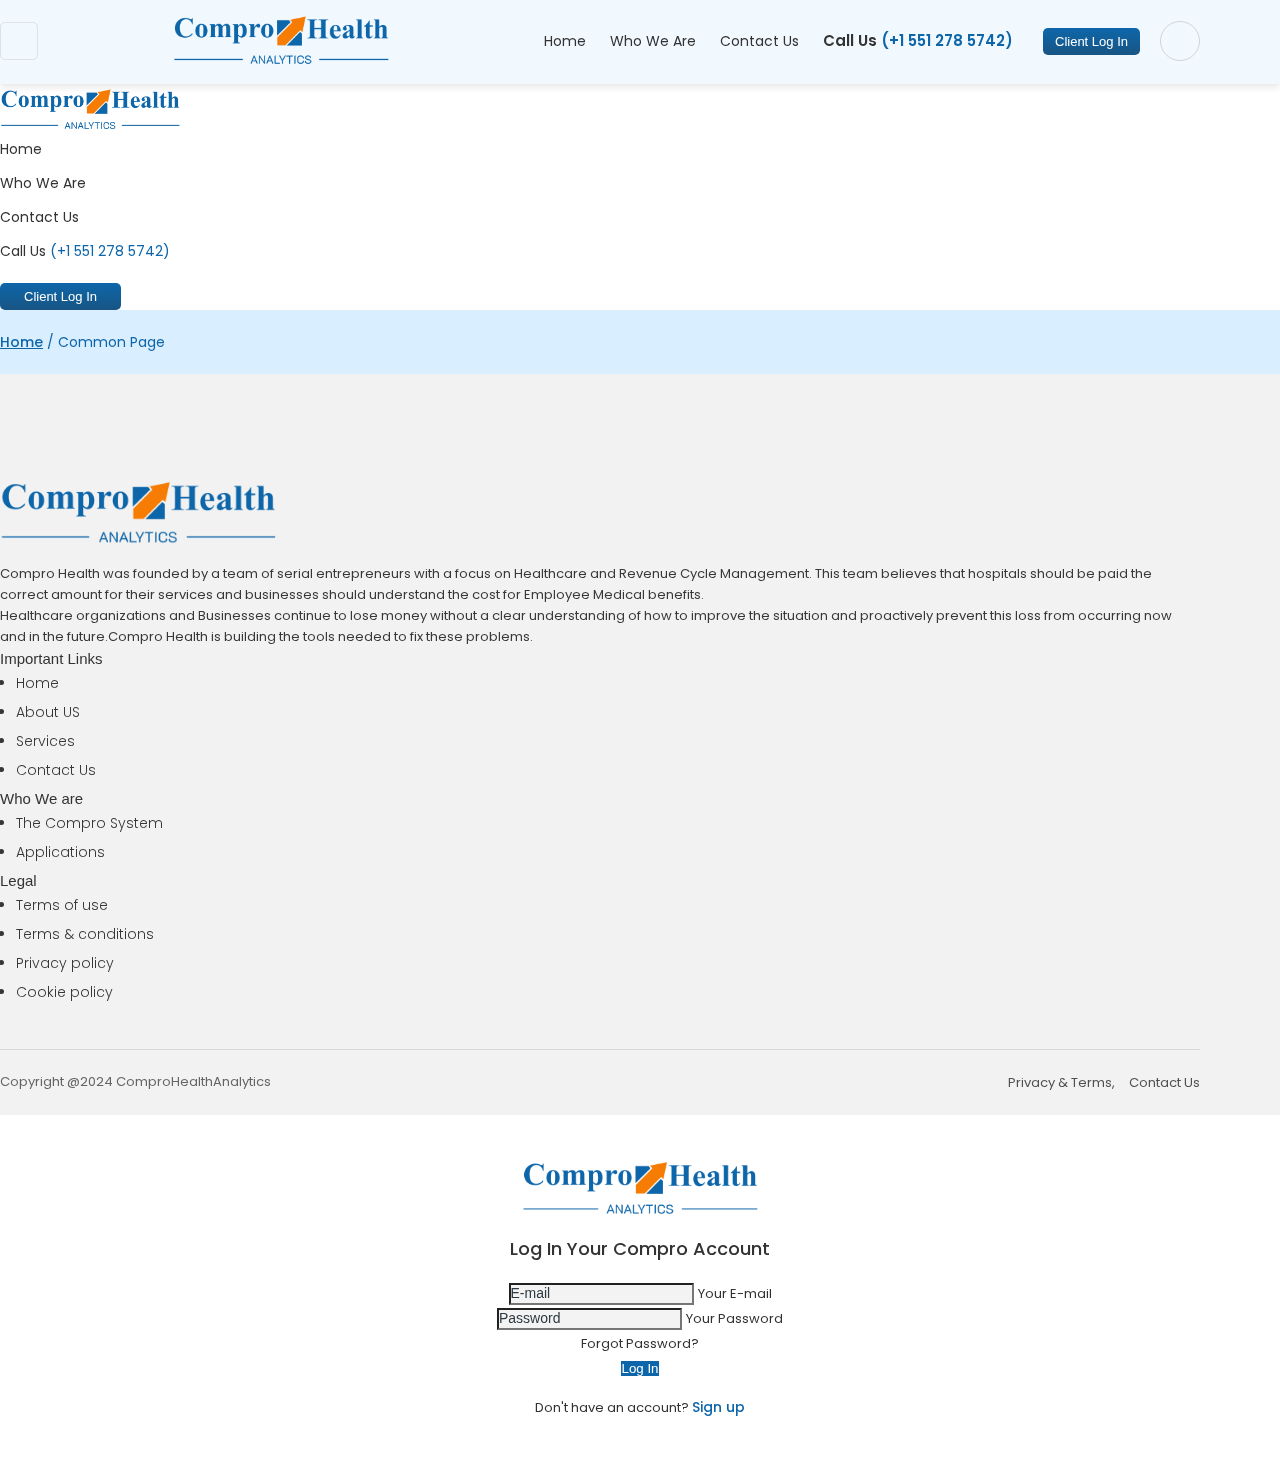
<file: commonPage.html>
<!DOCTYPE html>
<html lang="en">

<head>
    <meta charset="UTF-8">
    <meta http-equiv="X-UA-Compatible" content="IE=edge">
    <meta name="viewport" content="width=device-width, initial-scale=1.0">
    <title> Compro Health </title>
    <link rel="icon" type="image/x-icon" href="./images/favicon.png">
    <link href="https://cdn.jsdelivr.net/npm/bootstrap@5.0.2/dist/css/bootstrap.min.css" rel="stylesheet"
        integrity="sha384-EVSTQN3/azprG1Anm3QDgpJLIm9Nao0Yz1ztcQTwFspd3yD65VohhpuuCOmLASjC" crossorigin="anonymous">
    <link rel="stylesheet" href="https://cdnjs.cloudflare.com/ajax/libs/font-awesome/6.3.0/css/all.min.css"
        integrity="sha512-SzlrxWUlpfuzQ+pcUCosxcglQRNAq/DZjVsC0lE40xsADsfeQoEypE+enwcOiGjk/bSuGGKHEyjSoQ1zVisanQ=="
        crossorigin="anonymous" referrerpolicy="no-referrer" />
    <link href="https://unpkg.com/aos@2.3.1/dist/aos.css" rel="stylesheet">
    <link href="https://fonts.googleapis.com/css2?family=Poppins:wght@300;400;500;600;700;800;900&display=swap"
        rel="stylesheet">
    <link rel="stylesheet" href="css/style.css">
    <link rel="stylesheet" href="css/responsive.css">
</head>

<body>

    <!-- Search Bar  Start -->
    <div class="searchBar">
        <div class="closebtn">
            <i class="fa-solid fa-xmark"></i>
        </div>
        <div class="searchOverly">
        </div>
        <div class="searchContent">
            <form action="#">
                <input type="text" class="form_control" placeholder="Search something..">
                <div class="saerch_icon closebtn">
                    <i class="fa-solid fa-magnifying-glass"></i>
                </div>
            </form>
        </div>
    </div>
    <!-- Search bar End -->


    <!----- Header Section Start ----->
    <header class="header" id="header">
        <div class="container">
            <div class="header-wrapper">
                <a class="mob-navbar-hamburger d-lg-none d-block" data-bs-toggle="offcanvas"
                    data-bs-target="#offcanvasLeft" aria-controls="offcanvasLeft">
                    <i class="fa-solid fa-bars"></i>
                </a>
                <a href="index.html">
                    <div class="logo">
                        <img src="./images/logo.png" alt="">
                    </div>
                </a>
                <div class="header-conetnt">
                    <ul class="header-nav d-lg-block d-none">
                        <li><a href="index.html"> Home </a></li>
                        <li class="droppper"><a> Who We Are <i class="fa-solid fa-caret-down"></i></a>
                            <ul class="sub_down">
                                <li><a href="#">The Compro System</a></li>
                                <li><a href="#service">Applications</a></li>
                            </ul>
                        </li>
                        <li><a href="#contact"> Contact Us </a></li>
                        <li><a href="tel:+88 01234456677" class="call-btn"> Call Us <span>(+1 551 278 5742)</span> </a>
                        </li>
                    </ul>
                    <button class="c-login-btn d-lg-block d-none" data-bs-toggle="modal" data-bs-target="#loginModal">
                        <i class="fa-solid fa-user"></i> Client Log In
                    </button>
                    <div class="search-icon search-Button">
                        <i class="fa-solid fa-magnifying-glass"></i>
                    </div>
                </div>
            </div>
        </div>
    </header>

    <!-- Mobile  Navigate Part Start -->
    <div class="offcanvas offcanvas-start mob-navbar-offcan" tabindex="-1" id="offcanvasLeft"
        aria-labelledby="offcanvasLeftLabel">
        <div class="offcanvas-header">
            <h5 id="offcanvasLeftLabel">
                <a href="index.html">
                    <div class="offcan-logo">
                        <img src="./images/logo.png" alt="">
                    </div>
                </a>
            </h5>
            <button type="button" class="btn-close text-reset" data-bs-dismiss="offcanvas" aria-label="Close"></button>
        </div>
        <div class="offcanvas-body">
            <div class="header-conetnt">
                <ul class="header-nav">
                    <li><a href="index.html" data-bs-dismiss="offcanvas" aria-label="Close"> Home </a></li>
                    <li class="droppper"><a> Who We Are <i class="fa-solid fa-caret-down"></i></a>
                        <ul class="sub_down">
                            <li><a href="#" data-bs-dismiss="offcanvas" aria-label="Close">The Compro System</a></li>
                            <li><a href="#service" data-bs-dismiss="offcanvas" aria-label="Close">Applications</a></li>
                        </ul>
                    </li>
                    <li><a href="#contact" data-bs-dismiss="offcanvas" aria-label="Close"> Contact Us </a></li>
                    <li><a href="tel:+88 01234456677"> Call Us <span>(+1 551 278 5742)</span> </a></li>
                </ul>
                <button class="c-login-btn" data-bs-toggle="modal" data-bs-target="#loginModal"
                    data-bs-dismiss="offcanvas" aria-label="Close">
                    <i class="fa-solid fa-user"></i> Client Log In
                </button>
            </div>
        </div>
    </div>
    <!-----  Header Section End  ----->

    <!---- Common Page Heading Start ----->
    <section class="common-page-header mt-5">
        <div class="container text-center">
            <span> <a href="index.html">Home</a> / Common Page</span>
        </div>
    </section>
    <!---- Common Page Heading END ----->

    <!----- Footer Section Start ------>
    <section class="footer">
        <div class="container">
            <div class="footer_wrapper">
                <div class="row">
                    <div class="col-lg-6 col-sm-12 col-12">
                        <div class="footer_wrap">
                            <a href="index.html">
                                <div class="footer_logo">
                                    <img src="./images/logo.png" alt="">
                                </div>
                            </a>
                            <p>Compro Health was founded by a team of serial entrepreneurs with a focus on Healthcare
                                and Revenue Cycle Management. This team believes that hospitals should be paid the
                                correct amount for their services and businesses should understand the cost for Employee
                                Medical benefits. </p>
                            <p>Healthcare organizations and Businesses continue to lose money without a clear
                                understanding of how to improve the situation and proactively prevent this loss from
                                occurring now and in the future.Compro Health is building the tools needed to fix these
                                problems.</p>
                        </div>
                    </div>
                    <div class="col-lg-2 col-sm-4 col-6">
                        <div class="footer_wrap">
                            <h4>Important Links</h4>
                            <ul>
                                <li><a href="index.html"> Home </a></li>
                                <li><a href="#about"> About US </a></li>
                                <li><a href="#service"> Services </a></li>
                                <li><a href="#contact"> Contact Us </a></li>
                            </ul>
                        </div>
                    </div>

                    <div class="col-lg-2 col-sm-4 col-6">
                        <div class="footer_wrap">
                            <h4> Who We are </h4>
                            <ul>
                                <li><a href="#system"> The Compro System </a></li>
                                <li><a href="#service"> Applications </a></li>
                            </ul>
                        </div>
                    </div>

                    <div class="col-lg-2 col-sm-4 col-6">
                        <div class="footer_wrap">
                            <h4> Legal </h4>
                            <ul>
                                <li><a href="term.html"> Terms of use </a></li>
                                <li><a href="terms&conditions.html"> Terms & conditions </a></li>
                                <li><a href="privacyPolicy.html"> Privacy policy </a></li>
                                <li><a href="cookiePolicy.html"> Cookie policy </a></li>
                            </ul>
                        </div>
                    </div>
                </div>
            </div>
            <div class="footer_bottom">
                <span> Copyright @2024 ComproHealthAnalytics </span>
                <ul>
                    <li><a href="privacyPolicy.html"> Privacy & Terms, </a></li>
                    <li><a href="#contact"> Contact Us </a></li>
                </ul>
            </div>
        </div>
    </section>
    <!----- Footer Section End ------>


    <!-------- Modal Parts ------->

    <!-- Login Modal -->
    <div class="modal fade loginModal " id="loginModal" tabindex="-1" aria-labelledby="exampleModalLabel"
        aria-hidden="true">
        <div class="modal-dialog modal-dialog-centered modal-lg">
            <div class="modal-content">
                <div class="modal-body">
                    <div class="login-body-content">
                        <div class="logo">
                            <img src="./images/logo.png" alt="">
                        </div>
                        <h4>Log In Your Compro Account</h4>
                        <div class="login-form">
                            <form>
                                <div class="form-floating mb-3">
                                    <input type="email" class="form-control" name="" id="floatingInput"
                                        placeholder="E-mail">
                                    <label for="floatingInput">Your E-mail</label>
                                </div>
                                <div class="form-floating">
                                    <input type="password" class="form-control" name="" id="floatingPassword"
                                        placeholder="Password">
                                    <label for="floatingPassword">Your Password</label>
                                </div>
                                <div class="form-managment text-end mt-2">
                                    <span> Forgot Password? </span>
                                </div>
                                <div class="d-grid  col-12 mx-auto mt-3">
                                    <button class="btn loginBtn" type="button">Log In</button>
                                </div>
                                <div class="sign-up-btn">
                                    Don't have an account? <span>Sign up</span>
                                </div>
                            </form>
                        </div>
                    </div>
                </div>
            </div>
        </div>
    </div>



    <!-- Javascript Script Linker Part
--------------------------------------------------->
    <script src="js/jquery-3.6.0.min.js"></script>
    <script src="https://cdn.jsdelivr.net/npm/bootstrap@5.0.2/dist/js/bootstrap.bundle.min.js"
        integrity="sha384-MrcW6ZMFYlzcLA8Nl+NtUVF0sA7MsXsP1UyJoMp4YLEuNSfAP+JcXn/tWtIaxVXM"
        crossorigin="anonymous"></script>
    <script src="https://unpkg.com/aos@2.3.1/dist/aos.js"></script>
    <script src="js/custom.js"></script>
</body>
</file>
<file: css/style.css>
﻿*{margin:0;padding:0;box-sizing:border-box}body{font-size:16px;line-height:24px;scroll-behavior:smooth;font-weight:400;background-color:#fff;color:#313131;font-family:"Poppins",sans-serif}:root{--swiper-navigation-size: auto}a{text-decoration:none}.w-img img{width:100%}.m-img img{max-width:100%}a,.btn,button,span,p,i,input,select,textarea,li,img,svg path,*::after,*::before,.transition-3,h1,h2,h3,h4,h5,h6{-webkit-transition:all .3s ease-out 0s;-moz-transition:all .3s ease-out 0s;-ms-transition:all .3s ease-out 0s;-o-transition:all .3s ease-out 0s;transition:all .3s ease-out 0s}a:focus,.button:focus{text-decoration:none;outline:none}a:focus,a:hover{color:inherit;text-decoration:none}a,button{color:inherit;outline:none;border:none;background:rgba(0,0,0,0)}button:hover{cursor:pointer}button:focus{outline:0;border:0}.uppercase{text-transform:uppercase}.capitalize{text-transform:capitalize}h1,h2,h3,h4,h5,h6{color:#2c3941;line-height:24px;-webkit-transition:all .3s ease-out 0s;-moz-transition:all .3s ease-out 0s;-ms-transition:all .3s ease-out 0s;-o-transition:all .3s ease-out 0s;transition:all .3s ease-out 0s}h1{font-size:40px}h2{font-size:36px}h3{font-size:24px}h4{font-size:20px}h5{font-size:16px}h6{font-size:14px}ul{margin:0px;padding:0px}li{list-style-type:none}p{font-size:15px;line-height:24px;color:#737070}*::-moz-placeholder{color:#2c3941;font-size:14px;opacity:1}*::placeholder{color:#2c3941;font-size:14px;opacity:1}.fix{overflow:hidden}.clear{clear:both}.f-left{float:left}.f-right{float:right}.z-index-1{z-index:1}.overflow-y-visible{overflow-x:hidden;overflow-y:visible}.p-relative{position:relative}.container{max-width:1200px}.opacity-0{opacity:0}.red-color{color:#da0000}.green-color{color:#029a02}.d-center{display:flex;justify-content:center;align-items:center}.mt-10{margin-top:10px}.mt-20{margin-top:20px}.mt-40{margin-top:40px}.mt-80{margin-top:80px}.mt-160{margin-top:160px}.mb-10{margin-bottom:10px}.mb-20{margin-bottom:20px}.mb-40{margin-bottom:40px}.mb-80{margin-bottom:80px}.mb-160{margin-bottom:160px}.header{background-color:#f1f9ff;padding:10px 0 12px 0;box-shadow:rgba(99,99,99,.2) 0px 2px 8px 0px;animation:headerAnimation 3s}.header .header-wrapper{display:flex;align-items:center;justify-content:space-between}.header .header-wrapper .logo img{max-height:55px;max-width:220px}.header .header-wrapper .header-conetnt{display:flex;align-items:center}.header .header-wrapper .header-conetnt .header-nav li{margin-left:20px;cursor:pointer;position:relative;display:inline-block}.header .header-wrapper .header-conetnt .header-nav li:hover a{width:100%}.header .header-wrapper .header-conetnt .header-nav li:hover .sub_down{top:30px;opacity:1;margin-top:0;visibility:visible;padding:10px 10px 10px 10px}.header .header-wrapper .header-conetnt .header-nav li a{font-size:14px;color:#333;font-weight:400}.header .header-wrapper .header-conetnt .header-nav li a:hover{color:#0e66aa}.header .header-wrapper .header-conetnt .header-nav li a span{color:#0e66aa}.header .header-wrapper .header-conetnt .header-nav li .call-btn{font-weight:600;font-size:15px}.header .header-wrapper .header-conetnt .header-nav li .sub_down{background-color:#fff;border-radius:6px;padding:10px 10px 10px 10px;box-shadow:1px 1.732px 20px 0px rgba(0,0,0,.3);-webkit-transition:all .3s ease-in-out;transition:all .3s ease-in-out;position:absolute;visibility:hidden;display:block;width:190px;border:none !important;opacity:0;top:40px;right:0;padding:0;z-index:10}.header .header-wrapper .header-conetnt .header-nav li .sub_down li{padding:3px 8px;width:100%;margin-left:0px}.header .header-wrapper .header-conetnt .header-nav li .sub_down li:hover a{color:#0e66aa}.header .header-wrapper .header-conetnt .header-nav li .sub_down li a{font-size:13px;color:#272626;font-weight:400}.header .header-wrapper .header-conetnt .c-login-btn{padding:6px 12px;border-radius:5px;background:linear-gradient(to bottom, #0e66aa, #1062a0, #125e97, #15598d, #185584);font-size:13px;color:#fff;margin-left:30px}.header .header-wrapper .header-conetnt .c-login-btn:hover{background:linear-gradient(to bottom, #eb7604, #df7207, #d36e0a, #c7690d, #bc650f)}.header .header-wrapper .header-conetnt .search-icon{margin-left:20px}.header .header-wrapper .header-conetnt .search-icon i{font-size:18px;height:40px;width:40px;border:1px solid #d2d2d2;color:#0e66aa;display:flex;justify-content:center;align-items:center;border-radius:50%;cursor:pointer}.header .header-wrapper .header-conetnt .search-icon i:hover{background-color:#cedee3}.sticky{position:fixed;top:0;left:0;width:100%;z-index:10;transition:all linear 5s}@keyframes headerAnimation{from{top:-120px}to{top:0px}}.searchBar{position:fixed;top:0;left:0;width:100vw;height:0vh;z-index:-1;opacity:0}.searchBar .closebtn{position:absolute;right:50px;top:40px;z-index:11;cursor:pointer}.searchBar .closebtn i{height:40px;width:40px;background-color:#fff;font-size:20px;color:#333;display:flex;justify-content:center;align-items:center}.searchBar .closebtn i:hover{background-color:#afbed3}.searchBar .searchOverly{position:absolute;top:0;left:0;height:100%;width:100%;background-color:rgba(0,0,0,.6);cursor:pointer}.searchBar .searchContent{width:600px;height:60px;position:absolute;background-color:#fff;top:50%;left:50%;transform:translate(-50%, -50%);z-index:12;border-radius:10px;overflow:hidden}.searchBar .searchContent form{position:relative}.searchBar .searchContent form .form_control{display:block;margin-bottom:10px;width:100%;height:60px;padding:20px;font-size:15px;background-color:#fff;background-clip:padding-box;border:1px solid #dededf;border-radius:10px;transition:border-color .15s ease-in-out,box-shadow .15s ease-in-out;-webkit-transition:border-color .15s ease-in-out,box-shadow .15s ease-in-out;-moz-transition:border-color .15s ease-in-out,box-shadow .15s ease-in-out;-ms-transition:border-color .15s ease-in-out,box-shadow .15s ease-in-out;-o-transition:border-color .15s ease-in-out,box-shadow .15s ease-in-out}.searchBar .searchContent form .form_control:focus{outline:0}.searchBar .searchContent form .form_control::placeholder{font-size:14px;color:#4c4c4c;font-weight:300}.searchBar .searchContent form .saerch_icon{position:absolute;right:0;top:50%;transform:translateY(-50%);cursor:pointer}.searchBar .searchContent form .saerch_icon i{height:60px;width:70px;background-color:#f57b03;text-align:center;line-height:60px;font-size:30px;color:#fff}.serachNewClass{opacity:1;width:100vw;height:100vh;transition:all linear .6s;z-index:100}.serachNewClass2{opacity:0;height:0vh;transition:all linear .6s;z-index:-1}.common-page-header{padding:20px 0;background-color:#d9eefe}.common-page-header span{font-size:14px;color:#0e66aa;font-weight:400}.common-page-header span a{font-weight:500;text-decoration:underline}.common-page-header span a:hover{color:#f57b03}.footer{background-color:rgba(175,175,175,.157);width:100%;padding-top:40px;position:relative}.footer .footer_wrapper{padding:60px 0 40px 0;border-bottom:1px solid rgba(195,195,195,.5803921569)}.footer .footer_wrapper .footer_wrap .footer_logo{padding-bottom:12px}.footer .footer_wrapper .footer_wrap .footer_logo img{max-height:70px;width:auto;object-fit:contain}.footer .footer_wrapper .footer_wrap p{font-size:13px;font-weight:400;color:#383838;line-height:21px}.footer .footer_wrapper .footer_wrap h4{font-size:15px;font-weight:500;color:#333;font-family:"Open Sans",sans-serif}.footer .footer_wrapper .footer_wrap ul{padding-left:16px}.footer .footer_wrapper .footer_wrap ul li{list-style:disc;padding-bottom:5px;font-size:14px;font-weight:300;color:#373737}.footer .footer_wrapper .footer_wrap ul li a{font-size:14px;font-weight:300;color:#373737;cursor:pointer}.footer .footer_wrapper .footer_wrap ul li a:hover{color:#f57b03}.footer .footer_bottom{padding:20px 0;display:flex;align-items:center;justify-content:space-between}.footer .footer_bottom span{font-size:13px;font-weight:400;color:#656565}.footer .footer_bottom ul li{display:inline-block;margin-left:10px}.footer .footer_bottom ul li a{font-size:13px;color:#505050;cursor:pointer}.footer .footer_bottom ul li a:hover{color:#0e66aa}.footer .footer_bottom ul li a i{font-size:10px;margin-right:2px}.newsLetter .newsLetter-content h2{font-size:32px;line-height:42px;color:#0e66aa;font-weight:500;margin-bottom:20px}.newsLetter .newsLetter-content h2 span{color:#f57b03;position:relative}.newsLetter .newsLetter-content h2 span::after{position:absolute;content:"";height:2px;width:100%;background-color:#f57b03;bottom:0;left:0}.newsLetter .subscribe_input{max-width:400px;margin:0 auto;position:relative;display:flex;align-items:center;border-radius:6px;overflow:hidden}.newsLetter .subscribe_input .from_control{background-clip:padding-box;background-color:#dedede;border:1px solid rgba(213,213,213,0.4784313725);color:#333;display:block;height:50px;font-size:15px;border-bottom-left-radius:6px;border-top-left-radius:6px;padding:0 8px;width:100%}.newsLetter .subscribe_input .from_control:focus{outline:0}.newsLetter .subscribe_input .from_control::placeholder{color:#7a7979;font-weight:300}.newsLetter .subscribe_input .subscribe_btn{height:50px;padding:0 15px;display:flex;justify-content:center;align-items:center;background-color:#0e66aa;color:#fff;font-size:14px;cursor:pointer}.newsLetter .subscribe_input .subscribe_btn:hover{background-color:#0e66aa}#back-to-top{display:inline-block;background-color:#0e66aa;width:40px;height:40px;text-align:center;border-radius:50%;position:fixed;bottom:30px;right:30px;transition:background-color .3s,opacity .5s,visibility .5s;opacity:0;visibility:hidden;z-index:1000;display:flex;justify-content:center;align-items:center}#back-to-top::after{content:"";font-family:FontAwesome;font-weight:normal;font-style:normal;font-size:18px;color:#fff}#back-to-top:hover{cursor:pointer;background-color:#333}#back-to-top:active{background-color:#555}#back-to-top.show{opacity:1;visibility:visible}.loginModal .modal-content{border-radius:16px}.loginModal .modal-body{display:flex;justify-content:center;align-items:center}.loginModal .modal-body .login-body-content{width:450px;padding:40px 10px;text-align:center}.loginModal .modal-body .login-body-content .logo img{max-height:60px;width:auto;object-fit:contain}.loginModal .modal-body .login-body-content h4{font-size:18px;font-weight:500;color:#333;text-align:center;margin-top:15px}.loginModal .modal-body .login-body-content .login-form{margin-top:20px}.loginModal .modal-body .login-body-content .login-form .form-floating input{background-color:#f3f3f3;padding-bottom:2px !important;font-size:14px}.loginModal .modal-body .login-body-content .login-form .form-floating input:focus{outline:0;box-shadow:none}.loginModal .modal-body .login-body-content .login-form .form-floating label{font-size:13px}.loginModal .modal-body .login-body-content .login-form .loginBtn{background-color:#0e66aa;color:#fff}.loginModal .modal-body .login-body-content .login-form .loginBtn:hover{background-color:#f57b03}.loginModal .modal-body .login-body-content .login-form .loginBtn:focus{box-shadow:none}.loginModal .modal-body .login-body-content .login-form .form-managment span{cursor:pointer;font-size:13px}.loginModal .modal-body .login-body-content .login-form .form-managment span:hover{color:#0e66aa}.loginModal .modal-body .login-body-content .login-form .sign-up-btn{text-align:center;margin-top:15px;font-size:13px}.loginModal .modal-body .login-body-content .login-form .sign-up-btn span{font-size:14px;font-weight:500;color:#0e66aa;cursor:pointer}.loginModal .modal-body .login-body-content .login-form .sign-up-btn span:hover{color:#f57b03}.message-modal .modal-content{border-radius:16px}.message-modal .modal-body{min-height:360px;display:flex;justify-content:center;align-items:center;flex-direction:column}.message-modal .modal-body .mail-icon{height:130px;width:130px;background-color:#ffc6c6;display:flex;justify-content:center;align-items:center;border-radius:50%;margin-bottom:10px}.message-modal .modal-body .mail-icon img{max-height:50px;max-width:50px;object-fit:contain}.message-modal .modal-body h6{font-size:14px;color:#4e4e4e;font-weight:400}.message-modal .modal-body h3{font-size:22px;font-weight:500;color:#333}.message-modal .modal-body .modal-close-btn{padding:8px 0;width:120px;border:1px solid #f57b03;background-color:#f57b03;border-radius:6px;font-size:15px;color:#fff;margin-top:20px;cursor:pointer}.message-modal .modal-body .modal-close-btn:hover{background-color:#0e66aa;color:#fff;border:1px solid #0e66aa}.common-modal .modal-content{border-radius:16px}.common-modal .modal-body{padding:60px}.common-modal .logo{display:flex;justify-content:center}.common-modal .logo img{max-height:60px;max-width:220px}.common-modal .common-page-content-wrapper h4{text-align:center;margin-top:20px;font-weight:600;text-transform:uppercase;letter-spacing:.2px;font-size:20px}.common-modal .common-page-content-wrapper ul{margin-top:30px}.common-modal .common-page-content-wrapper ul li{margin-top:25px}.common-modal .common-page-content-wrapper ul li h5{font-size:17px;font-weight:500;line-height:22px;color:#333;font-family:"Roboto",sans-serif}.common-modal .common-page-content-wrapper ul li p{font-size:14px;color:#333;font-weight:400}.common-modal .common-page-content-wrapper ul li ul{padding-left:20px}.common-modal .common-page-content-wrapper ul li ul li{list-style:disc;margin-top:0px;font-size:13px;color:#555}.common-modal .common-page-content-wrapper ul li h6{font-size:16px;font-weight:400;line-height:22px;color:#333;font-family:"Roboto",sans-serif}.common-modal .common-page-content-wrapper ul li h6 span{font-weight:500;color:#0e66aa}.common-modal .modal-close-btn{padding:8px 0;width:120px;border:1px solid #f57b03;background-color:#f57b03;border-radius:6px;font-size:15px;color:#fff;cursor:pointer}.common-modal .modal-close-btn:hover{background-color:#0e66aa;color:#fff;border:1px solid #0e66aa}.mob-navbar-hamburger i{font-size:20px;color:#666;height:38px;width:38px;display:flex;justify-content:center;align-items:center;border:1px solid rgba(195,195,195,.4392156863);border-radius:5px;line-height:0px}.mob-navbar-offcan{width:290px}.mob-navbar-offcan .offcan-logo img{max-width:180px;max-height:50px;object-fit:contain}.mob-navbar-offcan .btn-close{position:absolute;top:20px;right:20px}.offcanvas-body .header-conetnt .header-nav li{cursor:pointer;position:relative;margin-bottom:10px}.offcanvas-body .header-conetnt .header-nav li:hover a{width:100%}.offcanvas-body .header-conetnt .header-nav li:hover .sub_down{top:30px;opacity:1;margin-top:0;visibility:visible;padding:10px 10px 10px 10px}.offcanvas-body .header-conetnt .header-nav li a{font-size:14px;color:#333;font-weight:400}.offcanvas-body .header-conetnt .header-nav li a:hover{color:#0e66aa}.offcanvas-body .header-conetnt .header-nav li a span{color:#0e66aa}.offcanvas-body .header-conetnt .header-nav li .sub_down{background-color:#fff;border-radius:6px;padding:10px 10px 10px 10px;box-shadow:1px 1.732px 20px 0px rgba(0,0,0,.3);-webkit-transition:all .3s ease-in-out;transition:all .3s ease-in-out;position:absolute;visibility:hidden;display:block;width:190px;border:none !important;opacity:0;top:40px;right:0;padding:0;z-index:10}.offcanvas-body .header-conetnt .header-nav li .sub_down li{padding:3px 8px;width:100%;margin-left:0px}.offcanvas-body .header-conetnt .header-nav li .sub_down li:hover a{color:#0e66aa}.offcanvas-body .header-conetnt .header-nav li .sub_down li a{font-size:13px;color:#272626;font-weight:400}.offcanvas-body .header-conetnt .c-login-btn{padding:6px 24px;border-radius:5px;background:linear-gradient(to bottom, #0e66aa, #1062a0, #125e97, #15598d, #185584);font-size:13px;color:#fff;margin-top:10px}.offcanvas-body .header-conetnt .c-login-btn:hover{background:linear-gradient(to bottom, #eb7604, #df7207, #d36e0a, #c7690d, #bc650f)}.common-page-content{background-color:#eff8ff;padding:60px 0}.common-page-content .common-page-content-wrapper h4{font-size:26px;line-height:36px;color:#0e66aa;font-weight:600;margin-bottom:20px;text-align:center}.common-page-content .common-page-content-wrapper h4 span{color:#f57b03;position:relative}.common-page-content .common-page-content-wrapper h4 span::after{position:absolute;content:"";height:2px;width:100%;background-color:#f57b03;bottom:0;left:0}.common-page-content .common-page-content-wrapper ul li{margin-top:35px}.common-page-content .common-page-content-wrapper ul li h5{font-size:17px;font-weight:500;line-height:22px;color:#333;font-family:"Roboto",sans-serif}.common-page-content .common-page-content-wrapper ul li p{font-size:14px;color:#333;font-weight:400}.common-page-content .common-page-content-wrapper ul li ul{padding-left:20px}.common-page-content .common-page-content-wrapper ul li ul li{list-style:disc;margin-top:0px;font-size:13px;color:#555}.common-page-content .common-page-content-wrapper ul li h6{font-size:16px;font-weight:400;line-height:22px;color:#333;font-family:"Roboto",sans-serif}.common-page-content .common-page-content-wrapper ul li h6 span{font-weight:500;color:#0e66aa}.hero{height:650px;width:100%;background-image:linear-gradient(rgba(241, 249, 255, 0.3882352941), #f1f9ff);position:relative;z-index:1;display:flex;align-items:center;overflow:hidden}.hero .hero-shape-1{position:absolute;top:40px;left:-30px;z-index:1}.hero .hero-shape-1 img{max-height:80px;width:auto;object-fit:contain}.hero .hero-shape-2{position:absolute;bottom:60px;left:30%;z-index:1}.hero .hero-shape-2 img{max-height:120px;width:auto;object-fit:contain}.hero .hero-shape-3{position:absolute;top:100px;left:40%;transform:translateY(-40%);z-index:1}.hero .hero-shape-3 img{max-height:50px;width:auto;object-fit:contain}.hero .hero-wrapper .hero-content{position:relative;z-index:2}.hero .hero-wrapper .hero-content h1{font-size:55px;line-height:70px;font-weight:500;color:#0e66aa}.hero .hero-wrapper .hero-content h1 span{color:#f57b03}.hero .hero-wrapper .hero-content p{color:#333}.hero .hero-wrapper .hero-content .hero-content-bottom{display:flex;align-items:center;margin-top:20px}.hero .hero-wrapper .hero-content .hero-content-bottom .demo-btn{padding:10px 30px;border-radius:8px;font-size:14px;color:#0e66aa;border:1px solid #0e66aa}.hero .hero-wrapper .hero-content .hero-content-bottom .demo-btn:hover{background-color:#0e66aa;color:#fff}.hero .hero-wrapper .hero-content .hero-content-bottom .video-play-button{position:relative;z-index:10;box-sizing:content-box;border-radius:50%;padding:18px 20px 18px 25px;margin-left:20px}.hero .hero-wrapper .hero-content .hero-content-bottom .video-play-button:before{content:"";position:absolute;z-index:0;left:50%;top:50%;transform:translateX(-50%) translateY(-50%);display:block;width:45px;height:45px;background:#0e66aa;border-radius:50%;animation:pulse-border 1500ms ease-out infinite}.hero .hero-wrapper .hero-content .hero-content-bottom .video-play-button:after{content:"";position:absolute;z-index:1;left:50%;top:50%;transform:translateX(-50%) translateY(-50%);display:block;width:45px;height:45px;background:#0e66aa;border-radius:50%;transition:all 200ms}.hero .hero-wrapper .hero-content .hero-content-bottom .video-play-button:hover:after{background-color:#0a4a7b}.hero .hero-wrapper .hero-content .hero-content-bottom .video-play-button span{display:block;position:relative;z-index:3;width:0;height:0;border-left:16px solid #fff;border-top:9px solid rgba(0,0,0,0);border-bottom:9px solid rgba(0,0,0,0)}.hero .hero-wrapper .hero-img{position:absolute;right:-120px;top:-120px}.hero .hero-wrapper .hero-img img{max-height:760px;max-width:760px;object-fit:contain}@keyframes pulse-border{0%{transform:translateX(-50%) translateY(-50%) translateZ(0) scale(1);opacity:1}100%{transform:translateX(-50%) translateY(-50%) translateZ(0) scale(1.5);opacity:0}}.section-heading h2{font-size:38px;line-height:60px;color:#0e66aa;font-weight:500;margin-bottom:10px}.section-heading h2 span{color:#f57b03;position:relative}.section-heading h2 span::after{position:absolute;content:"";height:2px;width:100%;background-color:#f57b03;bottom:0;left:0}.section-heading h3{font-size:26px;color:#0e66aa;font-weight:500;line-height:38px}.section-heading h6{color:#333;font-size:15px;font-weight:400;position:relative;display:inline-block}.section-heading h6 .arrow-shape{position:absolute;bottom:-20px;right:0}.section-heading h6 .arrow-shape img{max-width:170px;object-fit:contain}.section-heading h5{color:#f57b03;font-size:15px;font-weight:300}.service{padding:60px 0;position:relative}.service .service-wrapper .service-card{margin-top:40px;padding:25px 15px 15px 15px;border-radius:8px;cursor:pointer}.service .service-wrapper .service-card:hover{box-shadow:rgba(0,0,0,.15) 0px 15px 25px,rgba(0,0,0,.05) 0px 5px 10px;background-color:#fff}.service .service-wrapper .service-card .service-icon-img img{max-height:50px;width:auto;object-fit:contain}.service .service-wrapper .service-card h4{font-size:17px;font-weight:400;color:#000;margin-top:20px}.service .service-wrapper .service-card h3{font-size:20px;font-weight:400;line-height:32px;color:#000;margin-top:20px}.service .service-wrapper .service-card ul{padding-left:20px;margin-top:10px}.service .service-wrapper .service-card ul li{list-style:disc;font-size:14px;font-weight:300}.service .service-wrapper .service-card .right-bow{margin-top:10px}.service .service-wrapper .service-card .right-bow img{max-width:40px}.dotes_anim_bloack .dots{position:absolute;border-radius:50%;z-index:2}.dotes_anim_bloack .dots::before{content:"";border-radius:50%;position:absolute}.dotes_anim_bloack .dotes_1{width:120px;height:120px;top:135px;left:75px;animation:reverce_anim_round 12s infinite linear}.dotes_anim_bloack .dotes_1::before{width:12px;height:12px;border:1px solid #f249c0;border-radius:50%;top:0;left:0}.dotes_anim_bloack .dotes_2{width:90px;height:60px;top:47px;left:65%;animation:anim_round 9s infinite linear}.dotes_anim_bloack .dotes_2::before{width:9px;height:9px;border:1px solid #f249c0;border-radius:50%;top:0;left:0}.dotes_anim_bloack .dotes_3{width:120px;height:120px;top:175px;right:165px;animation:reverce_anim_round 12s infinite linear}.dotes_anim_bloack .dotes_3::before{width:14px;height:14px;border:1px solid #1febcc;border-radius:50%;top:0;right:0}.dotes_anim_bloack .dotes_4{width:100px;height:140px;top:33%;left:290px;animation:anim_round 8s infinite linear}.dotes_anim_bloack .dotes_4::before{width:10px;height:10px;border:1px solid #f2b049;border-radius:50%;top:0;left:0}.dotes_anim_bloack .dotes_5{width:120px;height:120px;top:37%;left:68%;animation:reverce_anim_round 15s infinite linear}.dotes_anim_bloack .dotes_5::before{width:10px;height:10px;border:1px solid #f2b049;border-radius:50%;top:0;left:0}.dotes_anim_bloack .dotes_6{width:120px;height:120px;top:40%;right:90px;animation:anim_round 17s infinite linear}.dotes_anim_bloack .dotes_6::before{width:10px;height:10px;border:1px solid #7da5ff;border-radius:50%;top:0;right:0}.dotes_anim_bloack .dotes_7{width:120px;height:120px;bottom:18%;left:200px;animation:reverce_anim_round 14s infinite linear}.dotes_anim_bloack .dotes_7::before{width:10px;height:10px;border:1px solid #7da5ff;border-radius:50%;top:0;left:0}.dotes_anim_bloack .dotes_8{width:120px;height:120px;bottom:15%;right:250px;animation:reverce_anim_round 10s infinite linear}.dotes_anim_bloack .dotes_8::before{width:14px;height:14px;border:1px solid #f249c0;top:0;left:0}@keyframes anim_round{0%{transform:rotate(0)}100%{transform:rotate(360deg)}}@keyframes reverce_anim_round{0%{transform:rotate(0)}100%{transform:rotate(-360deg)}}.machine{padding:60px 0;background-color:#edf6fd;border-bottom:1px solid rgba(195,195,195,.3647058824)}.machine .machine-wrapper .machine-img img{max-height:500px;width:100%;object-fit:contain}.machine .machine-wrapper .machine-content h4{font-size:30px;line-height:42px;color:#0e66aa;font-weight:500;margin-bottom:20px}.machine .machine-wrapper .machine-content h4 span{color:#f57b03;position:relative}.machine .machine-wrapper .machine-content h4 span::after{position:absolute;content:"";height:2px;width:100%;background-color:#f57b03;bottom:0;left:0}.machine .machine-wrapper .machine-content p{color:#333;line-height:26px;font-weight:300}.machine .machine-wrapper .machine-content ul li{margin-top:8px;font-size:14px;font-weight:300}.machine .machine-wrapper .machine-content ul li i{color:#00cd39;margin-right:6px}.system{padding-bottom:50px;background-color:#e6f4fe}.system .system-wrapper .system-wrapper-left{width:100%;padding:20px 10px;margin-top:50px}.system .system-wrapper .system-wrapper-left .system-card{background:linear-gradient(white, white) padding-box,linear-gradient(to bottom, #f10000, #f57b03, #8a50fc, #1bc4bd) border-box;border-radius:16px;border:1px solid rgba(0,0,0,0);width:100%;height:auto;display:flex;align-items:center;padding:22px 12px;margin:20px 0;cursor:pointer}.system .system-wrapper .system-wrapper-left .system-card:hover{transform:scale(1.03);transition:all linear .1s}.system .system-wrapper .system-wrapper-left .system-card .card-content{padding-left:12px}.system .system-wrapper .system-wrapper-left .system-card .card-content h4{font-size:15px;font-weight:500;line-height:22px;color:#333;font-family:"Roboto",sans-serif}.system .system-wrapper .system-wrapper-left .system-card .card-content h3{font-size:18px;font-weight:500;line-height:26px;color:#333;font-family:"Roboto",sans-serif}.system .system-wrapper .system-wrapper-left .system-card .card-content ul{padding-left:20px}.system .system-wrapper .system-wrapper-left .system-card .card-content ul li{list-style:disc;font-size:13px;font-weight:400;line-height:22px;color:#494949}.system .system-wrapper .system-wrapper-left .system-card .card-content ul li:hover{color:#0e66aa}.system .system-wrapper .system-wrapper-left .system-card .card-icon img{max-height:40px;width:38px;object-fit:contain}.system .system-wrapper .system-wrapper-right{width:100%;height:100%;background-position:center;background-repeat:no-repeat;background-size:cover;position:relative;padding:15px;display:flex;justify-content:center;align-items:center;z-index:1}.system .system-wrapper .system-wrapper-right::after{position:absolute;content:"";height:100%;width:100%;top:0;left:0;background-color:rgba(255,255,255,.9333333333);z-index:-1}.system .system-wrapper .system-wrapper-right .right-content h2{font-size:38px;line-height:60px;color:#0e66aa;font-weight:500;margin-bottom:10px}.system .system-wrapper .system-wrapper-right .right-content h2 span{color:#f57b03;position:relative}.system .system-wrapper .system-wrapper-right .right-content h2 span::after{position:absolute;content:"";height:2px;width:100%;background-color:#f57b03;bottom:0;left:0}.system .system-wrapper .system-wrapper-right .right-content h6{font-size:18px;font-weight:400}.case-study{padding:60px 0 0 0;background-color:#f1f9ff}.case-study .caseStudy-wrapper .caseStudy-content h2{font-size:38px;line-height:48px;color:#0e66aa;font-weight:500;margin-bottom:20px}.case-study .caseStudy-wrapper .caseStudy-content h2 span{color:#f57b03;position:relative}.case-study .caseStudy-wrapper .caseStudy-content h2 span::after{position:absolute;content:"";height:2px;width:100%;background-color:#f57b03;bottom:0;left:0}.case-study .caseStudy-wrapper .caseStudy-content h5{font-size:20px;line-height:30px;font-weight:400}.case-study .caseStudy-wrapper .caseStudy-content p{color:#333;line-height:26px;font-weight:300}.case-study .caseStudy-wrapper .caseStudy-content .readMore-btn{padding:6px 25px;border:1px solid #0e66aa;border-radius:6px;font-size:14px;color:#0e66aa}.case-study .caseStudy-wrapper .caseStudy-content .readMore-btn:hover{background-color:#0e66aa;color:#fff;border:1px solid #0e66aa}.case-study .caseStudy-wrapper .caseStudy-img img{max-height:500px;width:100%;object-fit:contain}.information{padding:60px 0}.information .information-wrapper .information-wrap{text-align:center}.information .information-wrapper .information-wrap .icon img{max-height:50px;max-width:50px;object-fit:contain}.information .information-wrapper .information-wrap h5{font-weight:500;font-size:15px;line-height:20px}.information .information-wrapper .information-wrap p{font-weight:300;color:#333;font-size:14px;line-height:20px}.information .information-wrapper .information-wrap p span{font-weight:500;line-height:26px}.information .information-wrapper .information-wrap p a{color:#0e66aa;word-break:break-all}.message{padding:60px 0;background-color:#e6f4fe}.message .message-wrapper .message-img{display:flex;justify-content:center}.message .message-wrapper .message-img img{max-height:600px;width:100%;object-fit:contain}.message .message-wrapper .message-form h4{font-size:20px;font-weight:500;border-bottom:1px solid #666;padding-bottom:10px;display:inline-block;margin-bottom:40px}.message .message-wrapper .message-form label{width:100%;font-size:15px;color:#7d7d7d;margin-bottom:8px}.message .message-wrapper .message-form label span{color:red}.message .message-wrapper .message-form .form-controll{width:100%;max-width:550px;height:50px;background-color:#fff;border:none;padding:10px 10px;border-radius:6px;box-shadow:rgba(0,0,0,.04) 0px 3px 5px}.message .message-wrapper .message-form .form-controll:focus{outline:0;box-shadow:rgba(0,0,0,.1) 0px 4px 6px -1px,rgba(0,0,0,.06) 0px 2px 4px -1px}.message .message-wrapper .message-form .form-controll::placeholder{color:#a1a1a1;font-weight:300;font-size:14px}.message .message-wrapper .message-form .form-select{font-size:14px;color:#636262}.message .message-wrapper .message-form .submit-btn{padding:8px 30px;border:1px solid #f57b03;border-radius:6px;font-size:15px;color:#f57b03;cursor:pointer}.message .message-wrapper .message-form .submit-btn:hover{background-color:#f57b03;color:#fff;border:1px solid #f57b03}
</file>
<file: css/responsive.css>
@media (min-width: 220px) and (max-width: 991.98px){
    .header .header-wrapper .logo img {
        max-height: 50px;
        max-width: 200px;
    }
    .searchBar .searchContent {
        width: 90%;
    }
    .searchBar .closebtn {
        right: 20px;
        top: 20px;
    }
    .hero .hero-wrapper .hero-content h1 {
        font-size: 36px;
        line-height: 50px;
    }
    .hero .hero-wrapper .hero-content {
        text-align: center;
    }
    .hero .hero-wrapper .hero-content .hero-content-bottom {
       justify-content: center;
    }
    .hero {
        height: auto;
        padding: 80px 0;
    }
    
    .hero .hero-wrapper .hero-img img {
        width: 100%;
        max-height: 400px;
        max-width: 400px;
    }
    .hero .hero-wrapper .hero-img {
        position: relative;
        right: 0;
        top: 0;
        margin-top: 40px;
        display: flex;
        justify-content: center;
    }
    .hero .hero-shape-2 img {
        display: none;
    }
    .header .header-wrapper .header-conetnt .search-icon {
        margin-left: 0px;
    }
    .about-content{
        margin-top: 20px;
    }
    .about .about-wrapper .about-content h2 {
        font-size: 28px;
        line-height: 38px;
    }
    .section-heading h2 {
        font-size: 32px;
        line-height: 50px;
    }
    .service .service-wrapper .service-card {
        margin-top: 30px;
        padding: 15px 10px 10px 10px;
        text-align: center;
    }
    .service .service-wrapper .service-card ul li {
        list-style: none;
        font-size: 14px;
    }
    .service .service-wrapper .service-card ul {
        padding-left: 0px;
    }
    .machine .machine-wrapper .machine-content h4 {
        font-size: 24px;
        line-height: 36px;
        margin-bottom: 20px;
    }
    .dotes_anim_bloack{
        display: none;
    }
    .requesr-form{
        margin-top: 20px;
    }
    .caseStudy-img{
        margin-top: 30px;
    }
    .message-form{
        margin-top: 20px;
    }
    .message .message-wrapper .message-form h4 {
        margin-bottom: 20px;
    }
    .newsLetter .newsLetter-content h2 {
        font-size: 26px;
        line-height: 43px;
        margin-bottom: 20px;
    }
    .footer .footer_wrapper .footer_wrap .footer_logo {
        padding-bottom: 20px;
        display: flex;
        justify-content: center;
    }
    .footer_wrap{
        margin-top: 10px;
    }
    .loginModal .modal-body .login-body-content .logo img {
        max-height: 52px;
        width: auto;
        object-fit: contain;
    }
    .message-modal .modal-body h3 {
        font-size: 20px;
    }
    .common-page-content .common-page-content-wrapper h4 {
        font-size: 20px;
        line-height: 32px;
        margin-bottom: 15px;
    }
    .common-page-content {
        padding: 40px 0;
    }
    .common-page-content .common-page-content-wrapper ul li h5 {
        font-size: 16px;
    }
    .common-page-content .common-page-content-wrapper ul li p {
        font-size: 13px;
        line-height: 22px;
    }
    .mob-flex-end{
        justify-content: flex-end !important;
    }
    .section-heading h6 .arrow-shape {
        display: none;
    }
    .system .system-wrapper .system-wrapper-right {
       height: 300px;
       border-radius: 16px;
       overflow: hidden;
    }
    .system .system-wrapper .system-wrapper-right .right-content {
        text-align: center;
    }
    .system .system-wrapper .system-wrapper-right .right-content h2 {
        font-size: 26px;
        line-height: 45px;
        margin-bottom: 10px;
    }
    .common-modal .modal-body {
        padding: 30px 15px;
    }
    .common-modal .common-page-content-wrapper h4 {
        font-size: 18px;
        line-height: 28px;
    }
    .common-modal .logo img {
        max-height: 50px;
        max-width: 200px;
    }
}

@media (min-width: 220px) and (max-width: 349.98px){
    .header .header-wrapper .logo img {
        max-width: 140px;
    }
    .mob-navbar-hamburger i {
        font-size: 16px;
        height: 35px;
        width: 35px;
    }
    .header .header-wrapper .header-conetnt .search-icon i {
        font-size: 14px;
        height: 35px;
        width: 35px;
    }
    .hero .hero-wrapper .hero-content h1 {
        font-size: 28px;
        line-height: 40px;
    }
    .hero .hero-wrapper .hero-content p {
        font-size: 13px;
        line-height: 20px;
    }
    .hero .hero-wrapper .hero-content .hero-content-bottom .demo-btn {
        padding: 7px 15px;
        font-size: 13px;
    }
    .about .about-wrapper .about-content h2 {
        font-size: 20px;
        line-height: 28px;
    }
    .about .about-wrapper .about-content h2 {
        font-size: 20px;
        line-height: 28px;
    }
    .section-heading h2 {
        font-size: 22px;
        line-height: 40px;
    }
    .machine .machine-wrapper .machine-content h4 {
        font-size: 20px;
        line-height: 32px;
    }
    .section-heading h3 {
        font-size: 22px;
        font-weight: 500;
        line-height: 28px;
    }
    .section-heading h5 {
        font-size: 13px;
    }
    .demo-request .requesr-form .form-controll {
        height: 40px;
    }
    .demo-request .requesr-form .form-controll::placeholder{
        font-size: 13px;
    }
    .demo-request .requesr-form label {
        font-size: 14px;
        margin-bottom: 5px;
    }
    .case-study .caseStudy-wrapper .caseStudy-content h2 {
        font-size: 22px;
        line-height: 30px;
        margin-bottom: 20px;
    }
    .message .message-wrapper .message-form .form-controll {
        height: 40px;
    }
    .message .message-wrapper .message-form .form-controll::placeholder{
        font-size: 13px;
    }
    .message .message-wrapper .message-form label {
        font-size: 14px;
        margin-bottom: 5px;
    }
    .newsLetter .newsLetter-content h2 {
        font-size: 20px;
        line-height: 38px;
        margin-bottom: 20px;
    }
    .newsLetter .subscribe_input .subscribe_btn {
        height: 42px;
        padding: 0 12px;
        font-size: 12px;
    }
    .newsLetter .subscribe_input .from_control {
        height: 42px;
        font-size: 15px;
        padding: 0 8px;
    }
    .footer .footer_wrapper .footer_wrap .footer_logo img {
        max-height: 70px;
        width: auto;
        max-width: 150px;
        object-fit: contain;
    }
    .footer .footer_wrapper .footer_wrap p {
        font-size: 13px;
        line-height: 24px;
    }
    .loginModal .modal-body .login-body-content .logo img {
        max-height: 48px;
    }
    .loginModal .modal-body {
        padding: 10px 0 !important;
    }
    .loginModal .modal-body .login-body-content {
        width: 100%;
        padding: 15px 10px;
    }
    .message-modal .modal-body h3 {
        font-size: 16px;
    }
    .message-modal .modal-body .mail-icon {
        height: 100px;
        width: 100px;
    }
    .message-modal .modal-body {
        min-height: auto;
    }
    .message-modal .modal-body .mail-icon img {
        max-height: 45px;
        max-width: 45px;
        object-fit: contain;
    }
    .footer .footer_bottom {
        padding: 20px 0;
        display: list-item;
    }
    .footer .footer_bottom span {
        font-size: 12px;
    }
    .searchBar .searchContent {
        height: 50px;
    }
    .searchBar .searchContent form .form_control {
        height: 50px;
        padding: 12px;
    }
    .searchBar .searchContent form .saerch_icon i {
        height: 55px;
        width: 55px;
        line-height: 55px;
        font-size: 20px;
    }
}

@media (min-width: 992px) and (max-width: 1199.98px){
    .header .header-wrapper .logo img {
        max-height: 55px;
        max-width: 140px;
    }
    .header .header-wrapper .header-conetnt .search-icon {
        margin-left: 10px;
    }
    .header .header-wrapper .header-conetnt .header-nav li .call-btn {
        font-weight: 600;
        font-size: 14px;
    }
    .header {
        padding: 15px 0 20px 0;
    }
    .hero .hero-wrapper .hero-content h1 {
        font-size: 40px;
        line-height: 56px;
    }
   
    .hero .hero-wrapper .hero-img img {
        max-height: 700px;
        max-width: 700px;
        object-fit: contain;
    }
}
</file>
